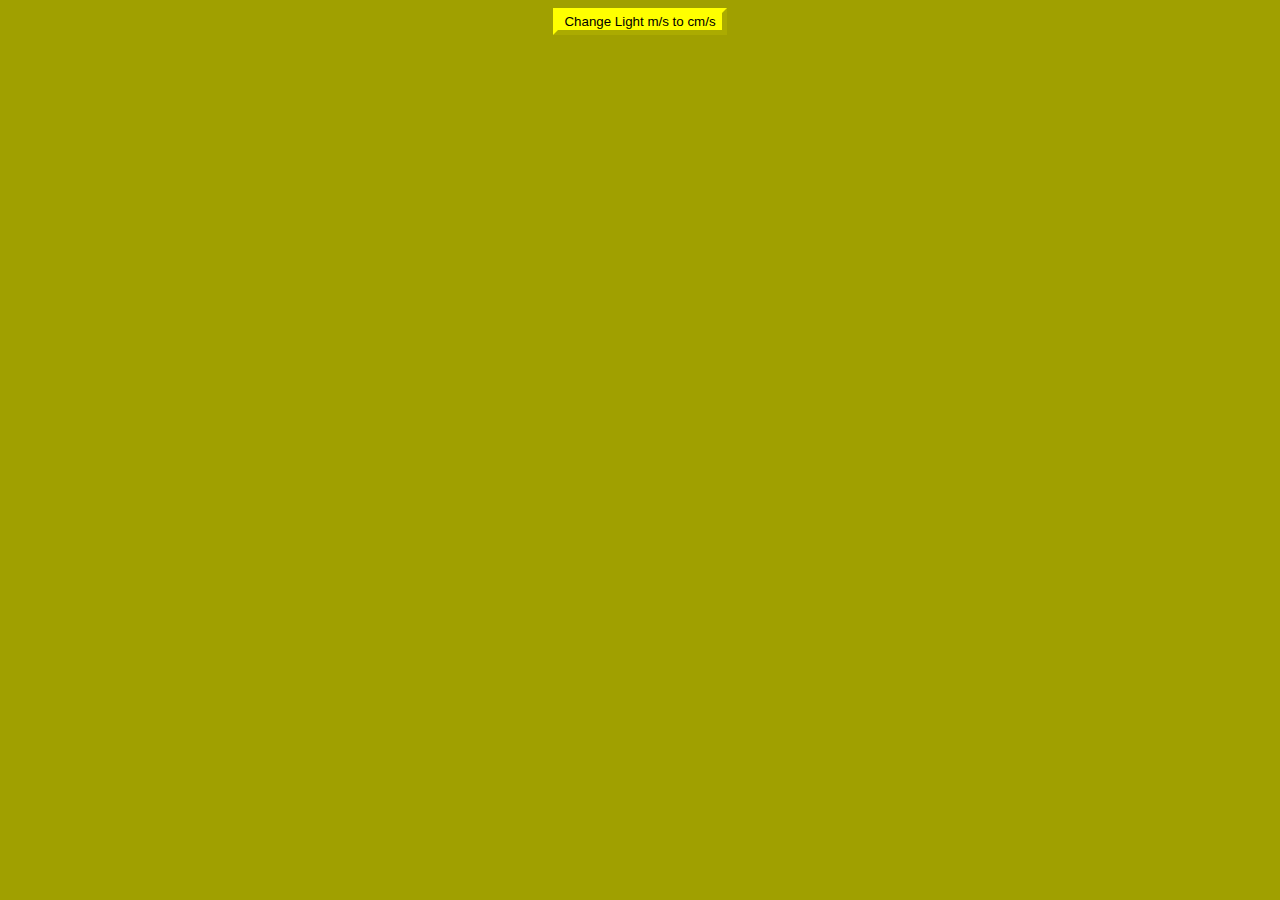
<file: light.html>
<!DOCTYPE html>
<html>
<head>
<link rel="stylesheet" href="/links/stylesheet1.css" type="text/css">
</head>
<body>
<script>
let lightm = 299792458
let hund = 100
var lightcm
function lightm2c(p1, p2) {
    return p1 * p2;
}
var lightcm = (lightm2c(lightm, hund)+' cm/s')
function lightcma() { 
alert(lightcm)
}
</script>
<button class="navibutton" onclick="lightcma()">Change Light m/s to cm/s</button>
</body>
</html>
</file>
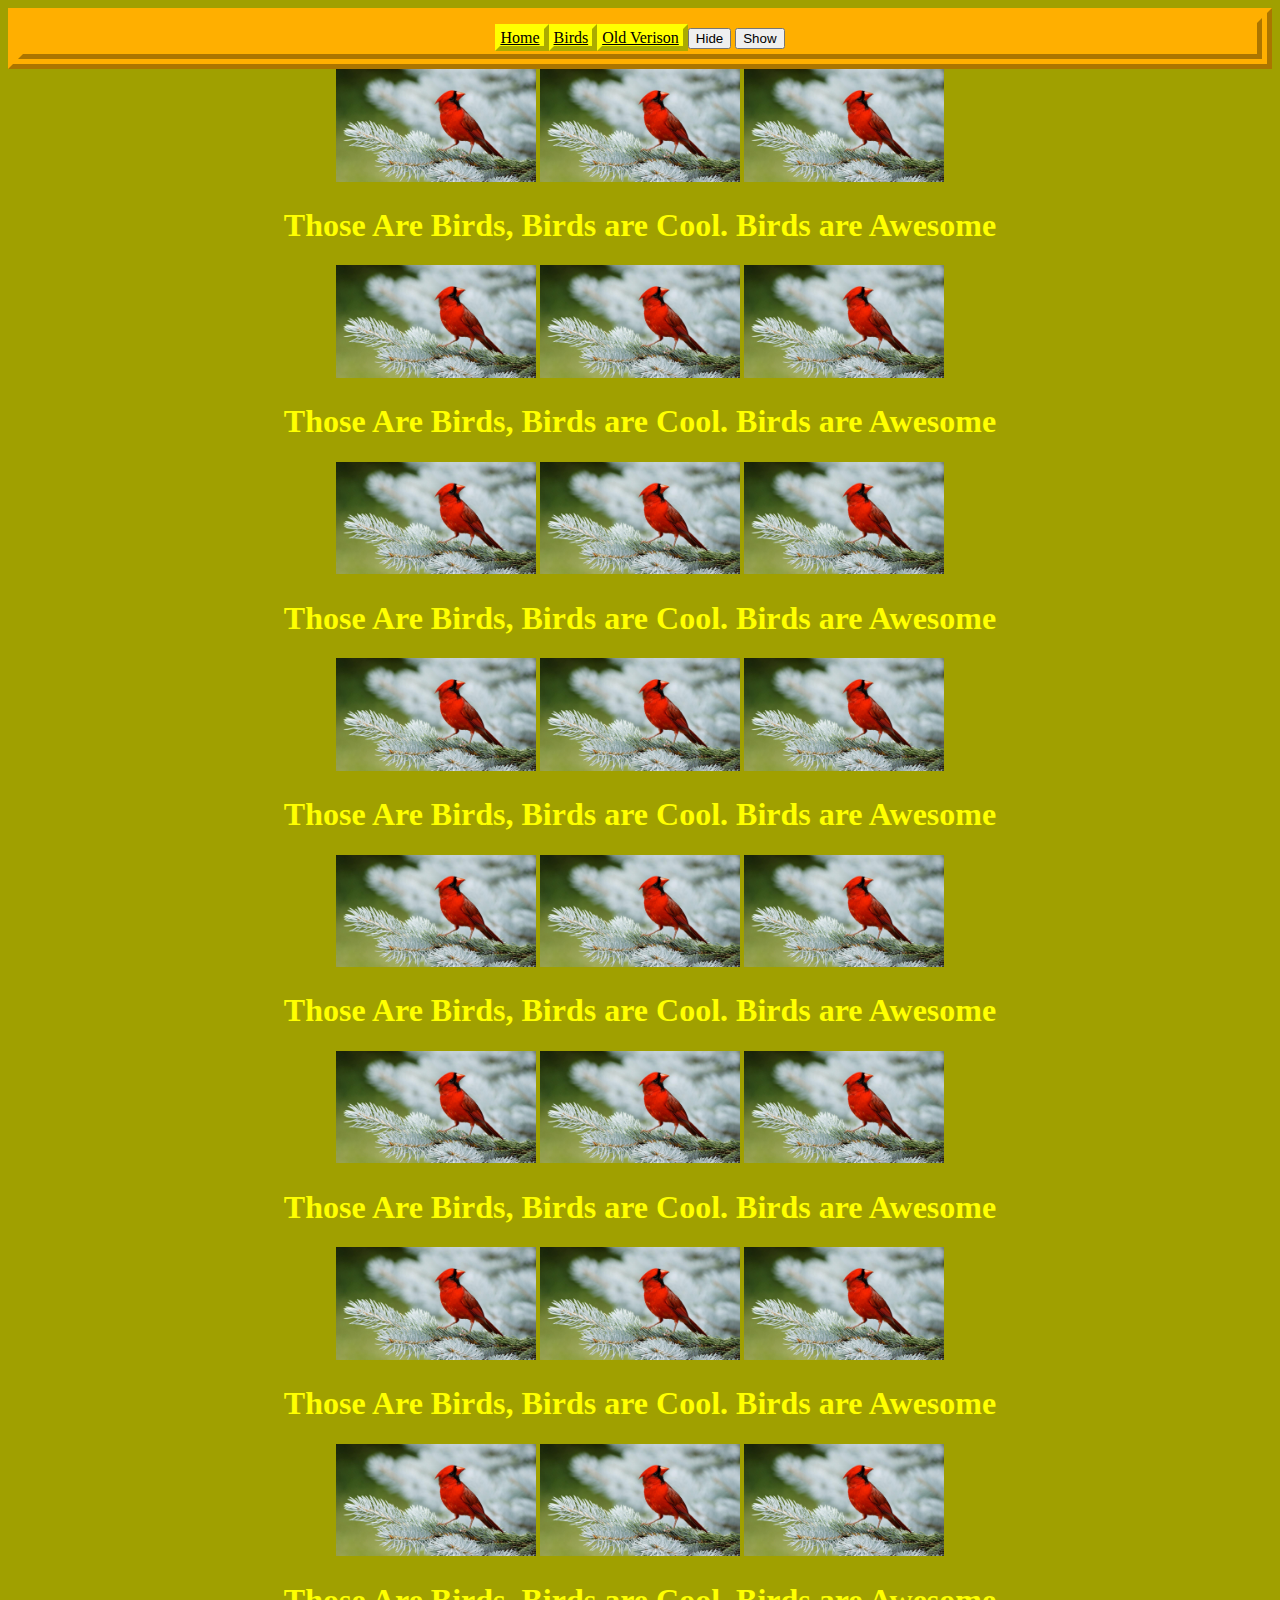
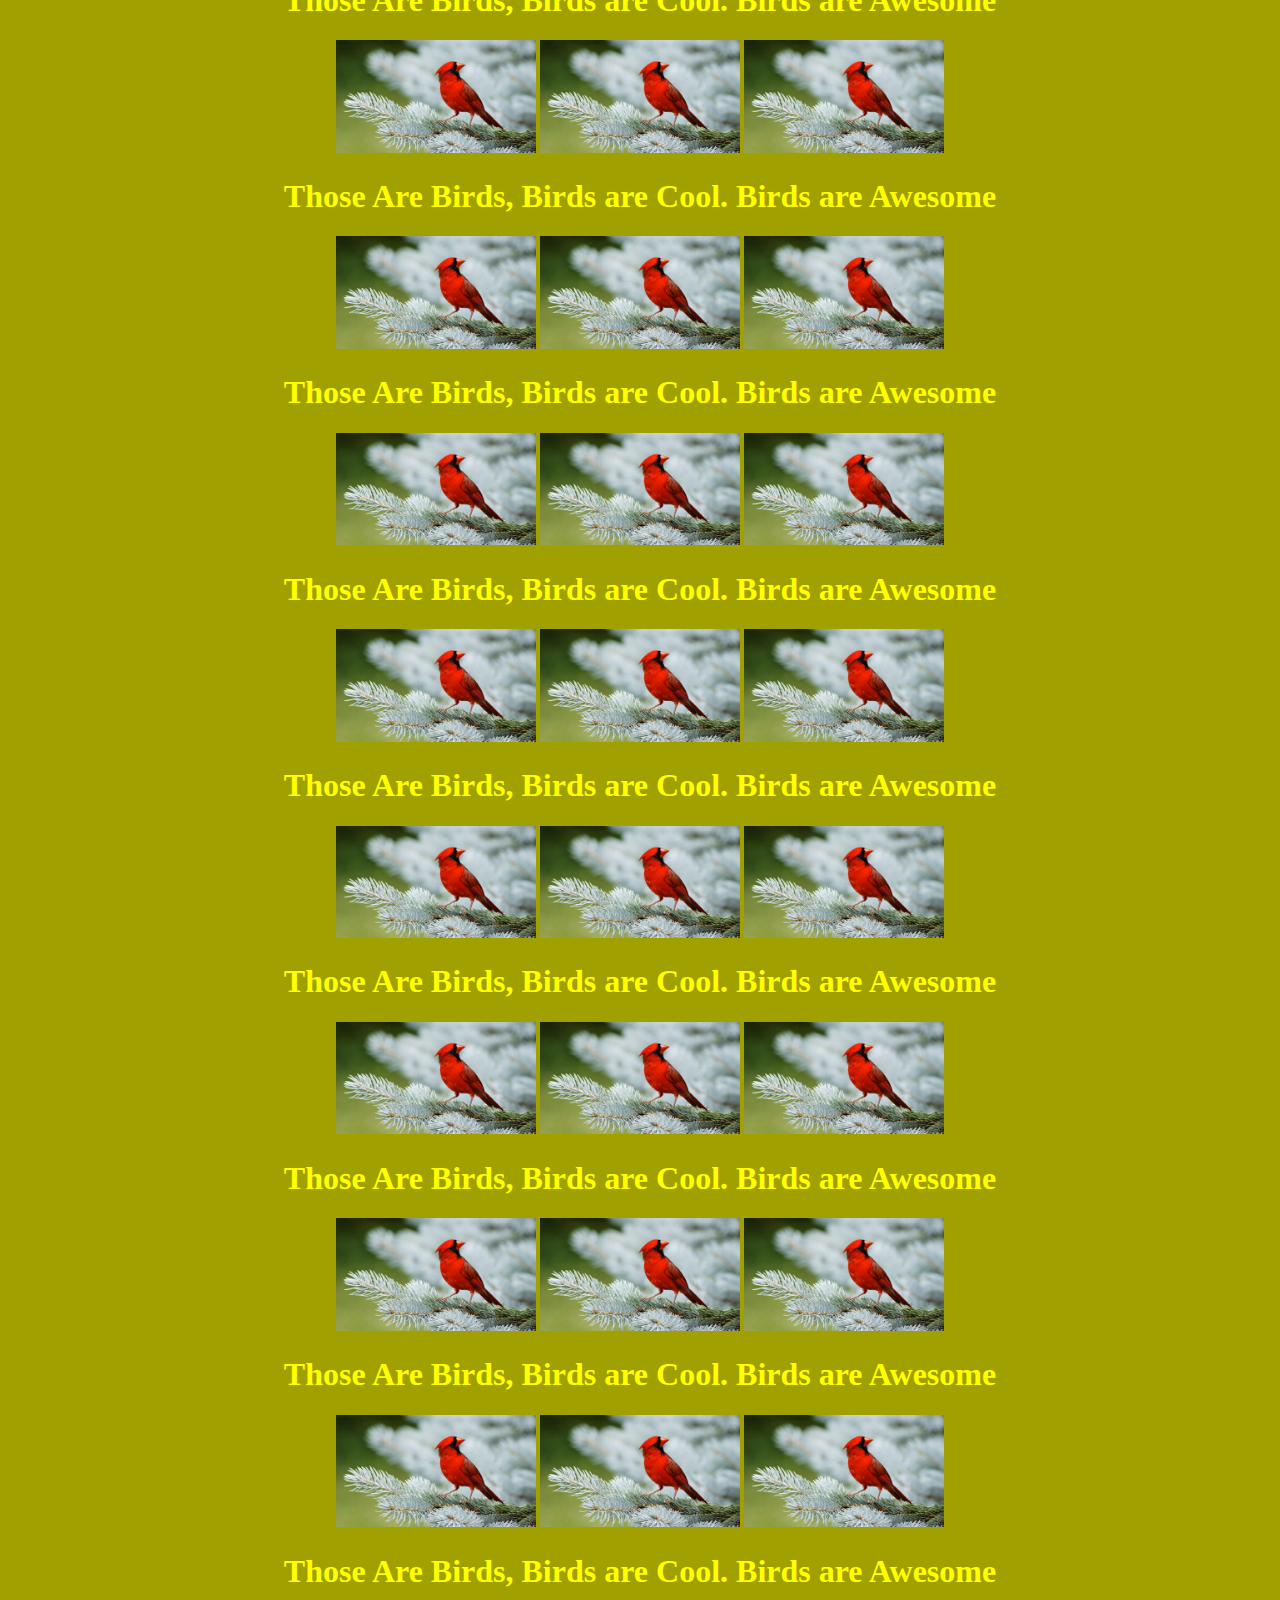
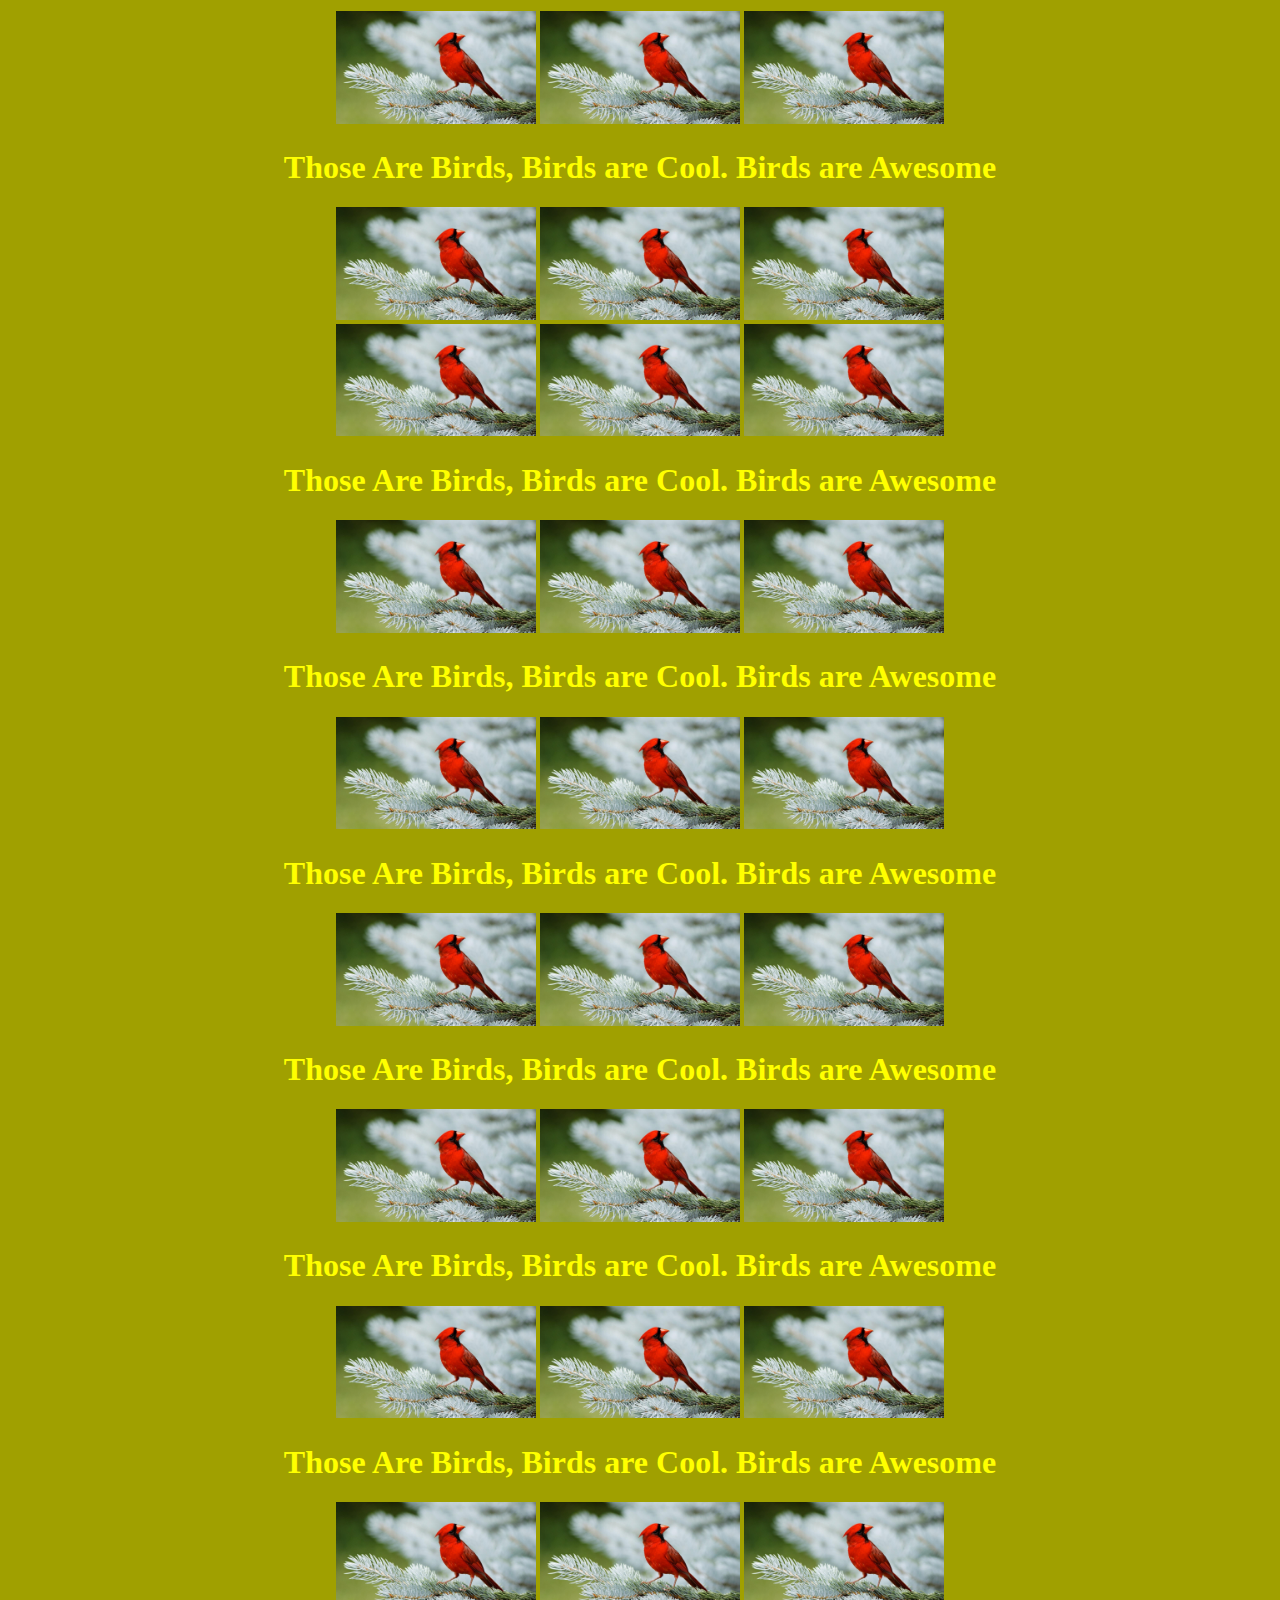
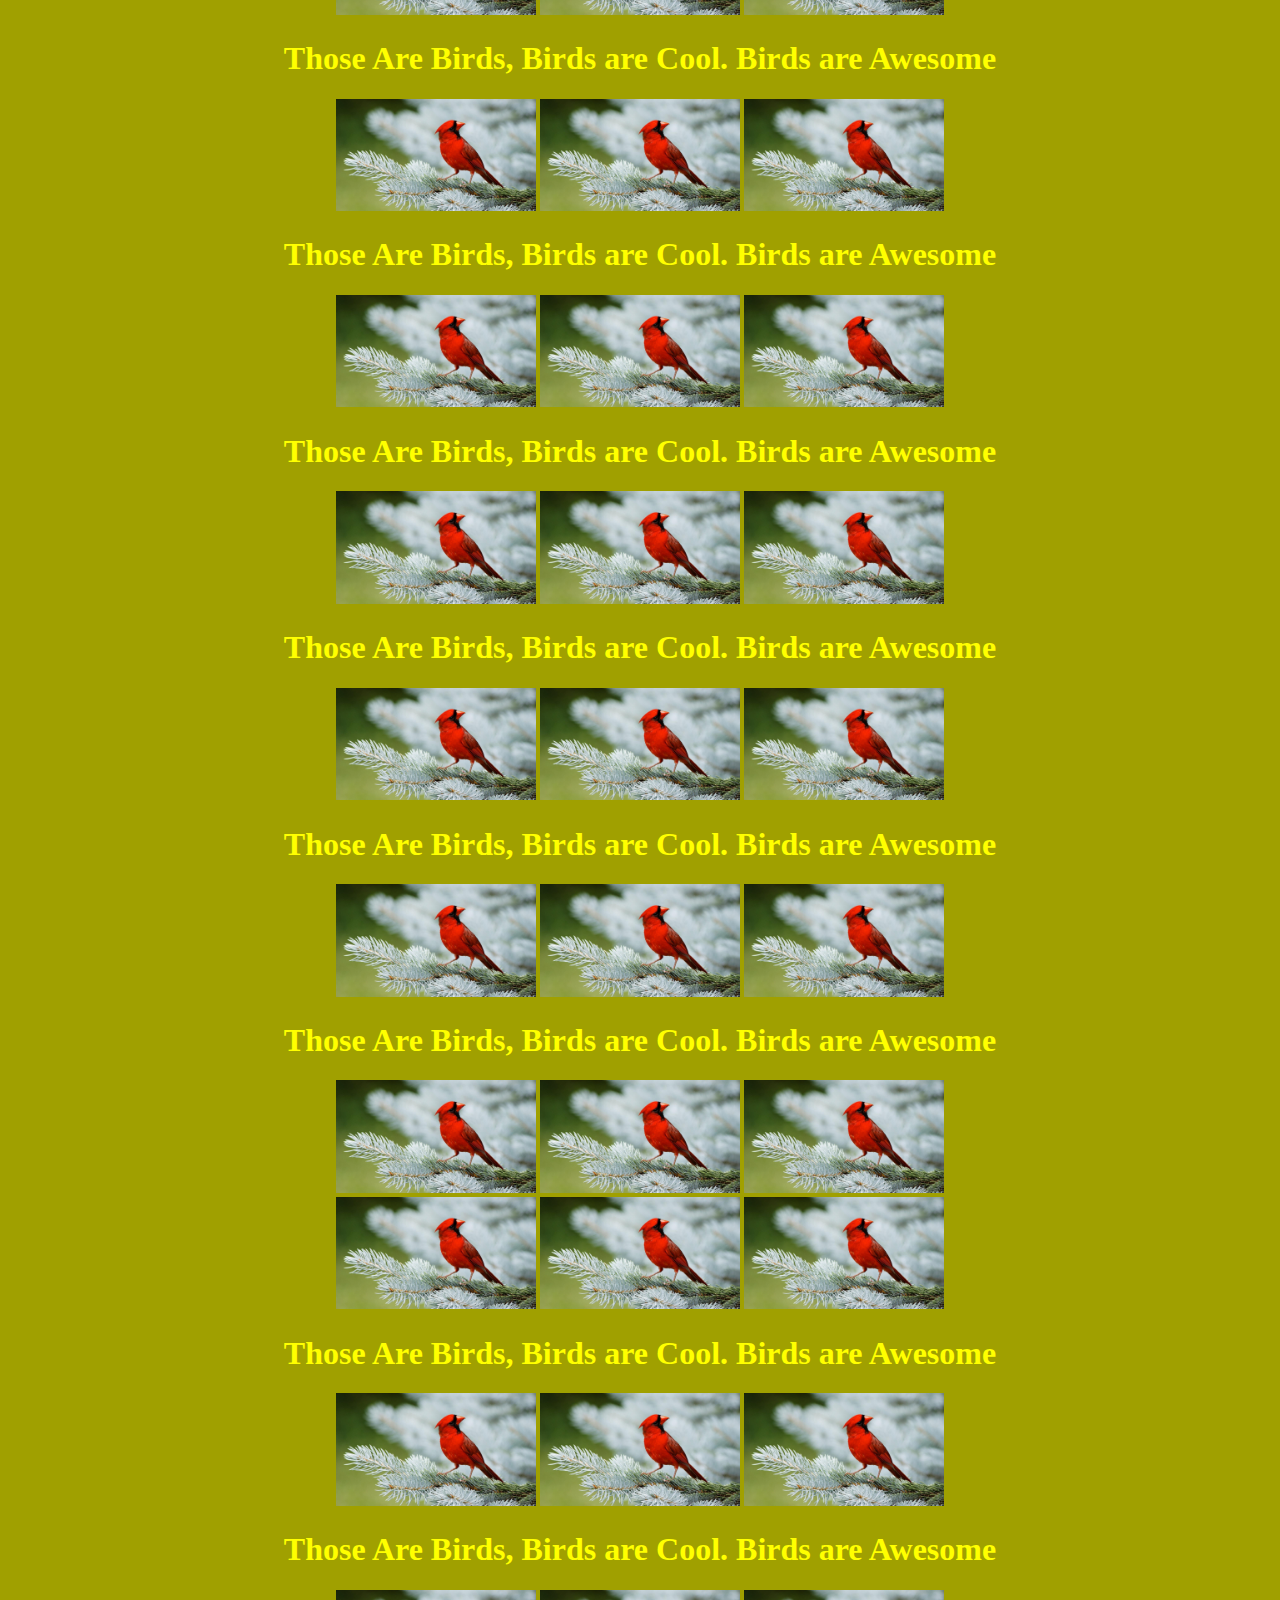
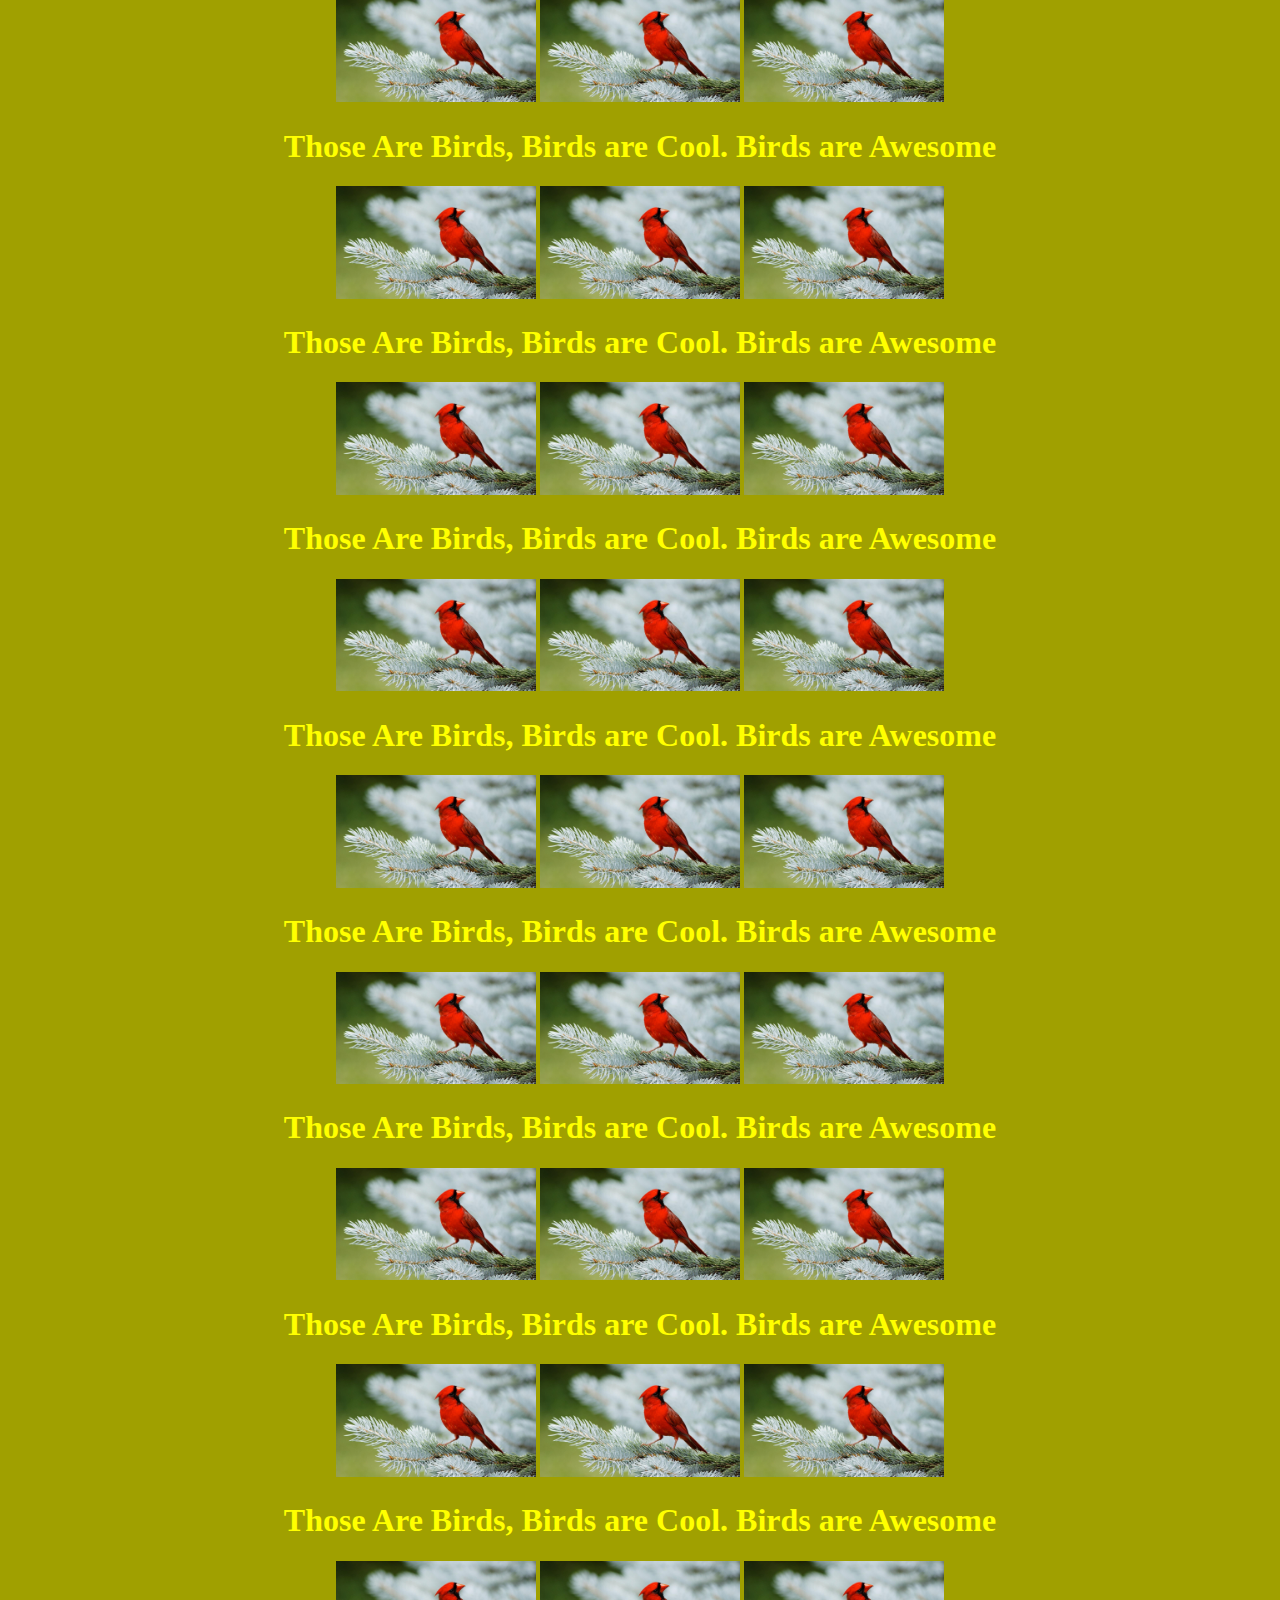
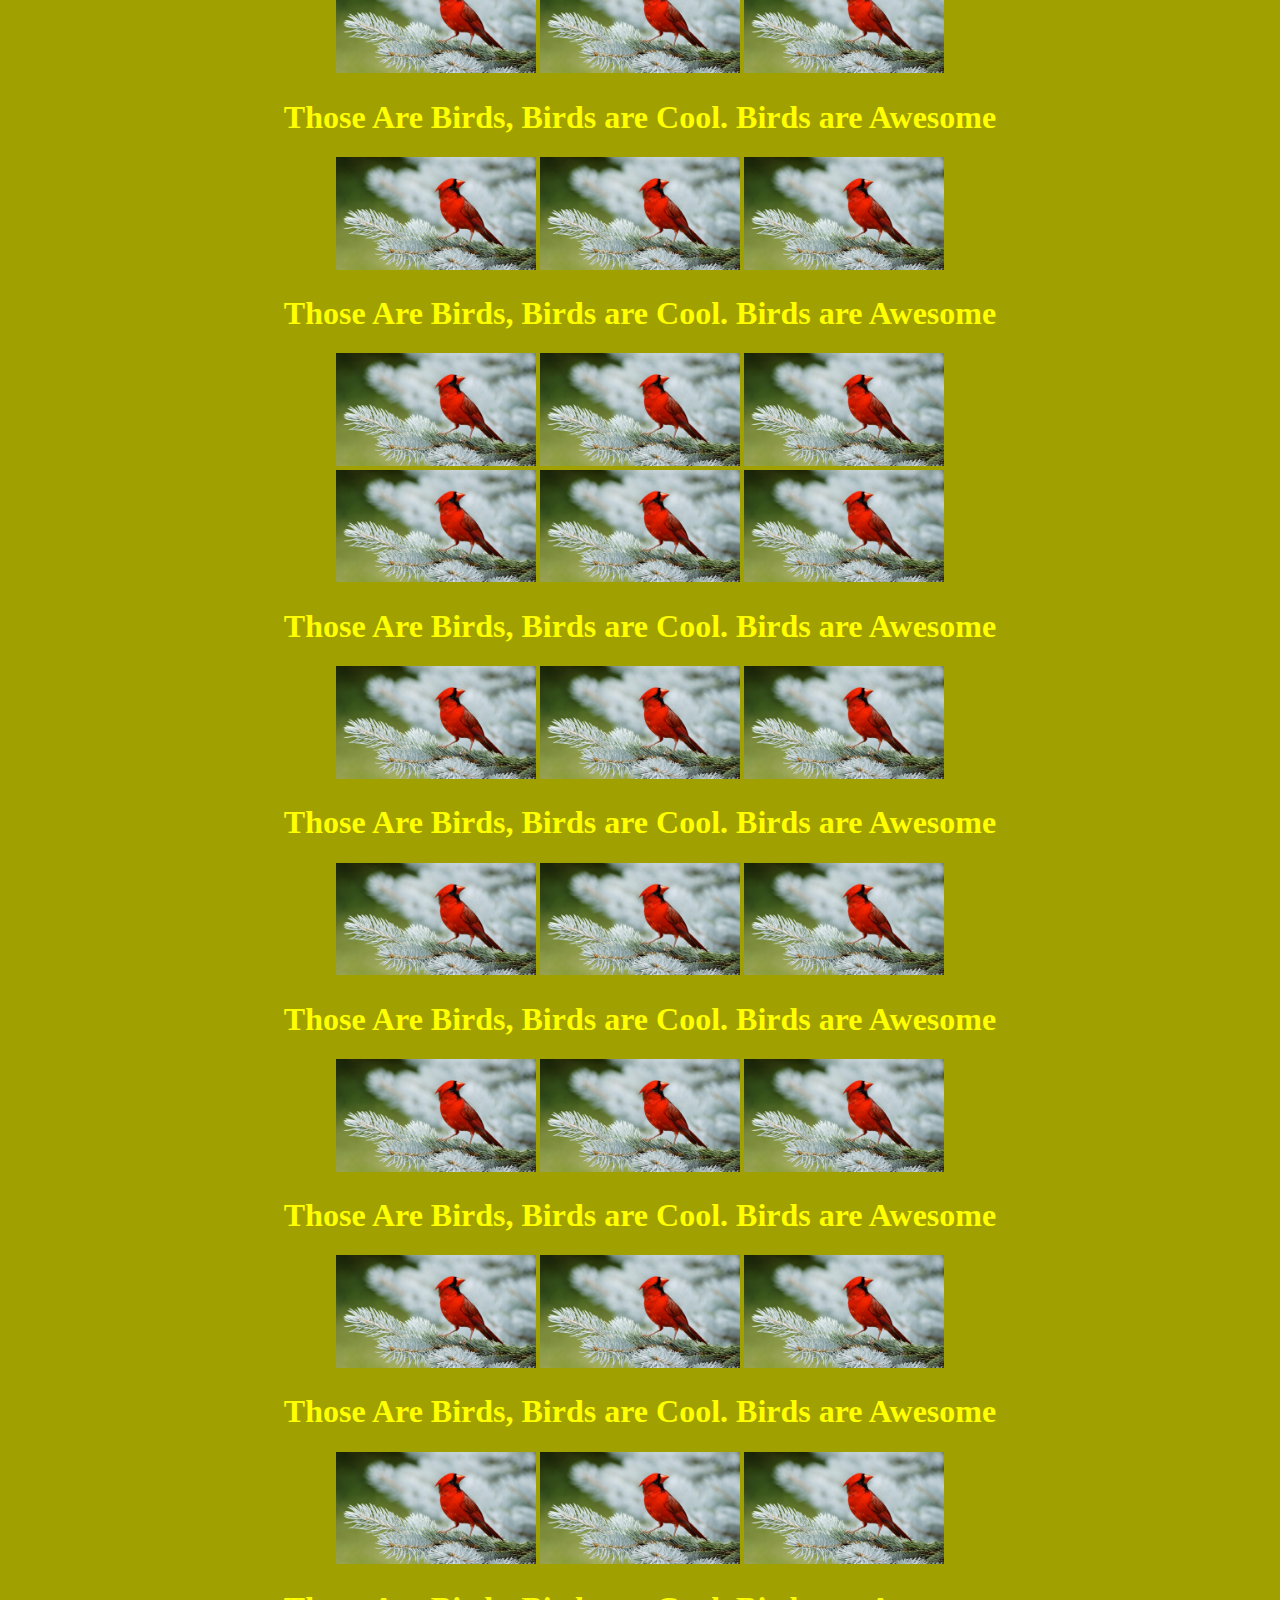
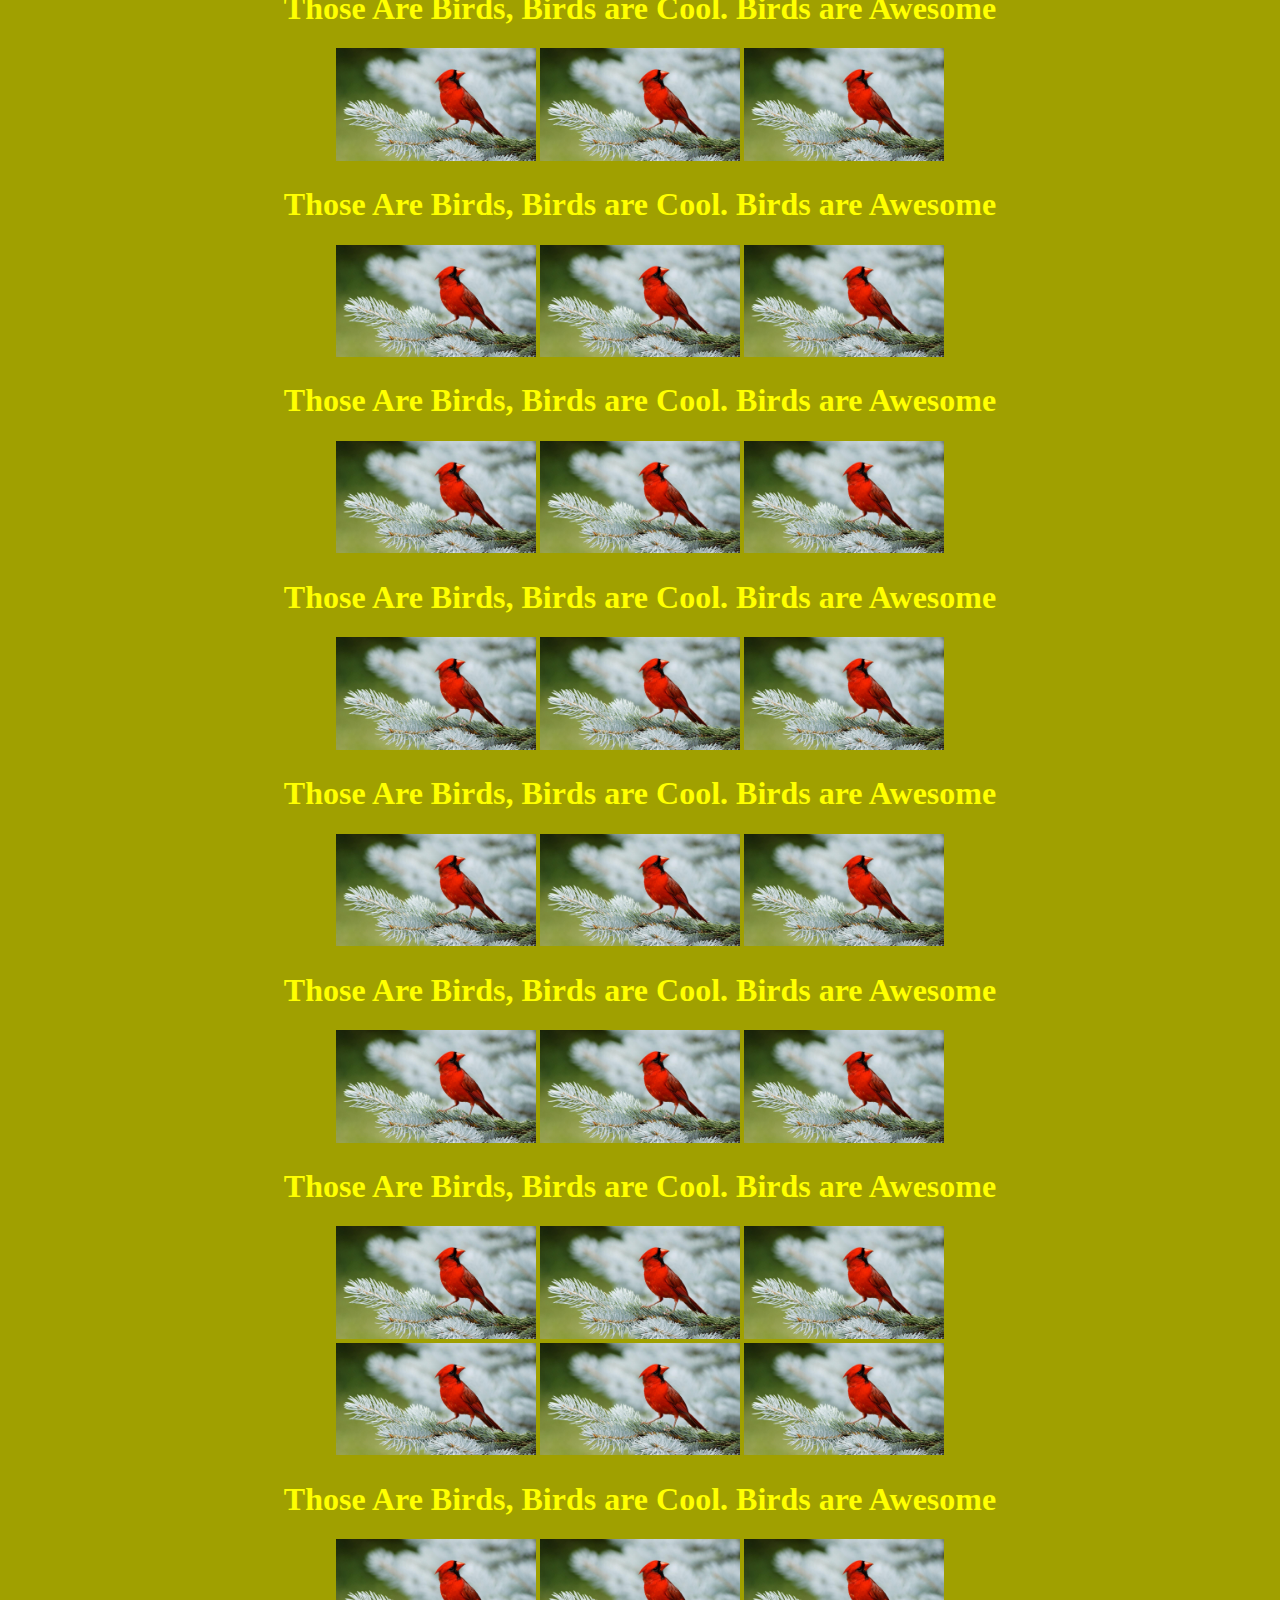
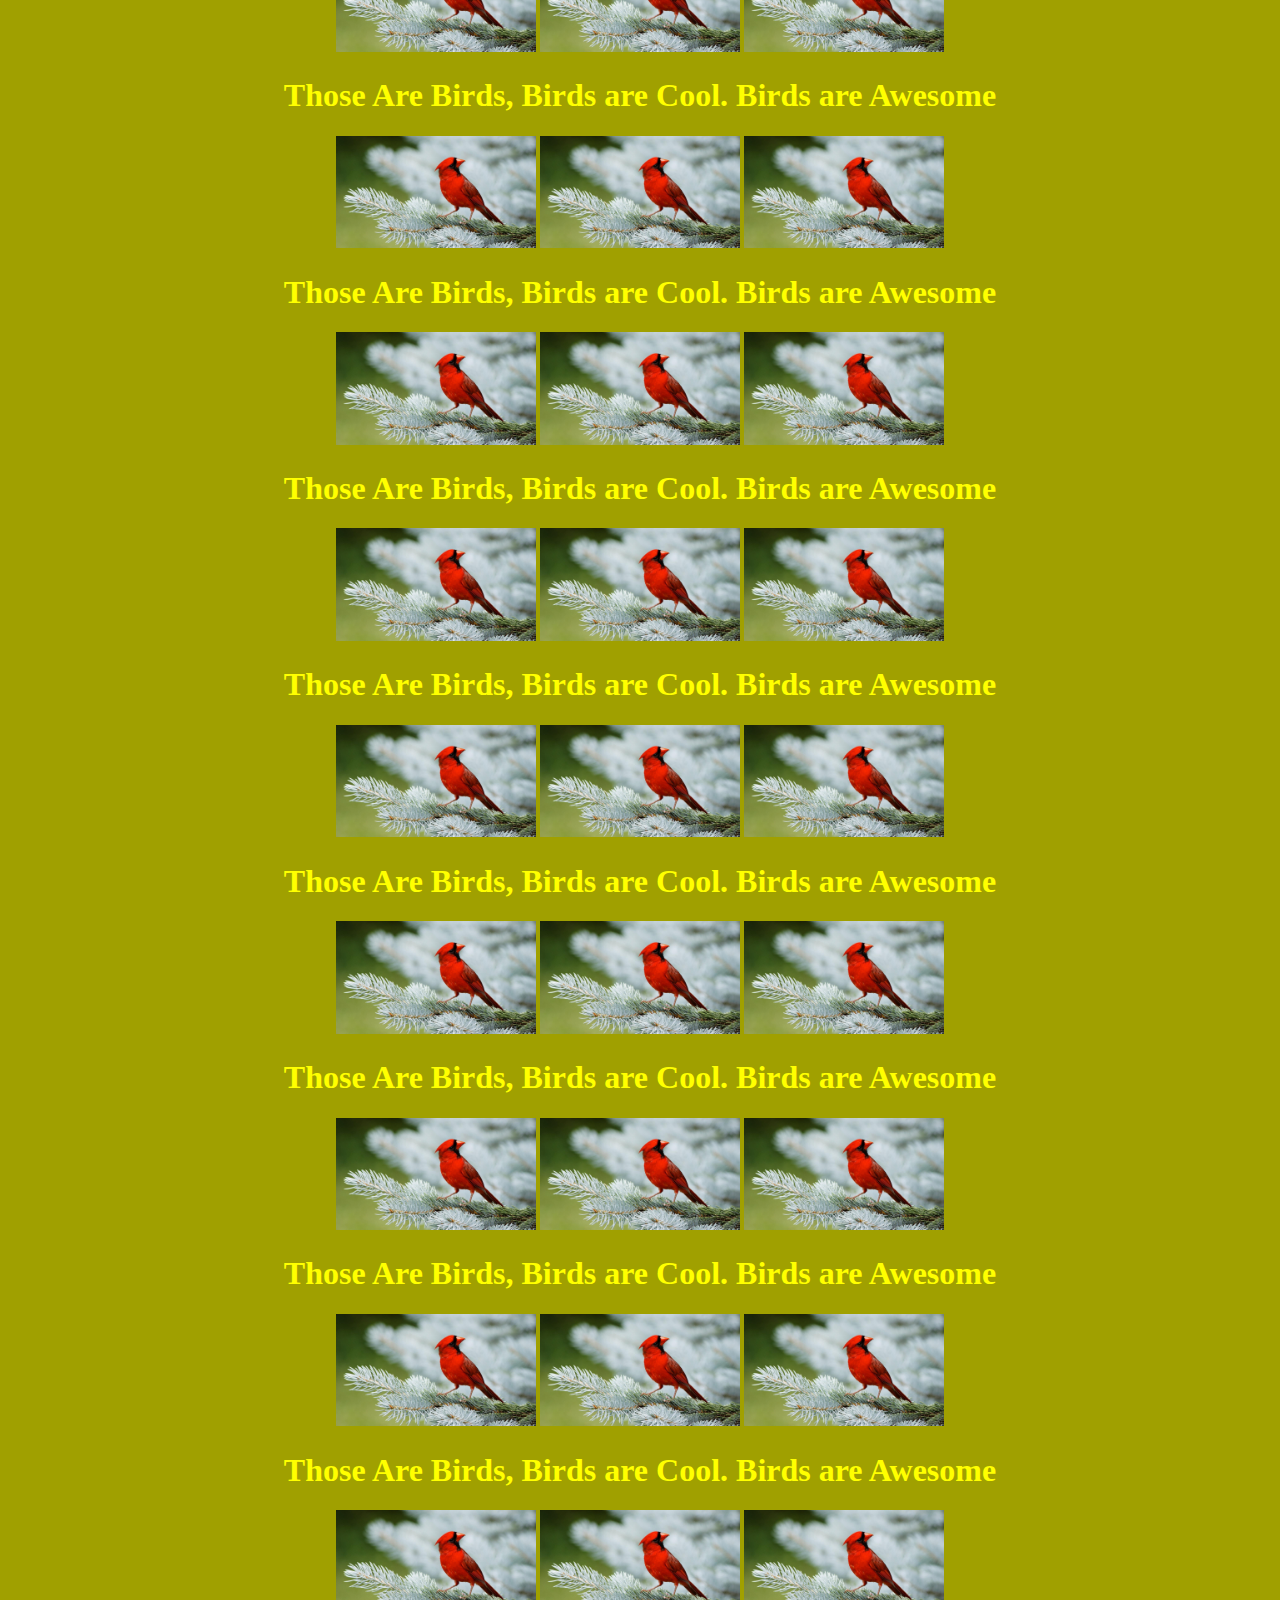
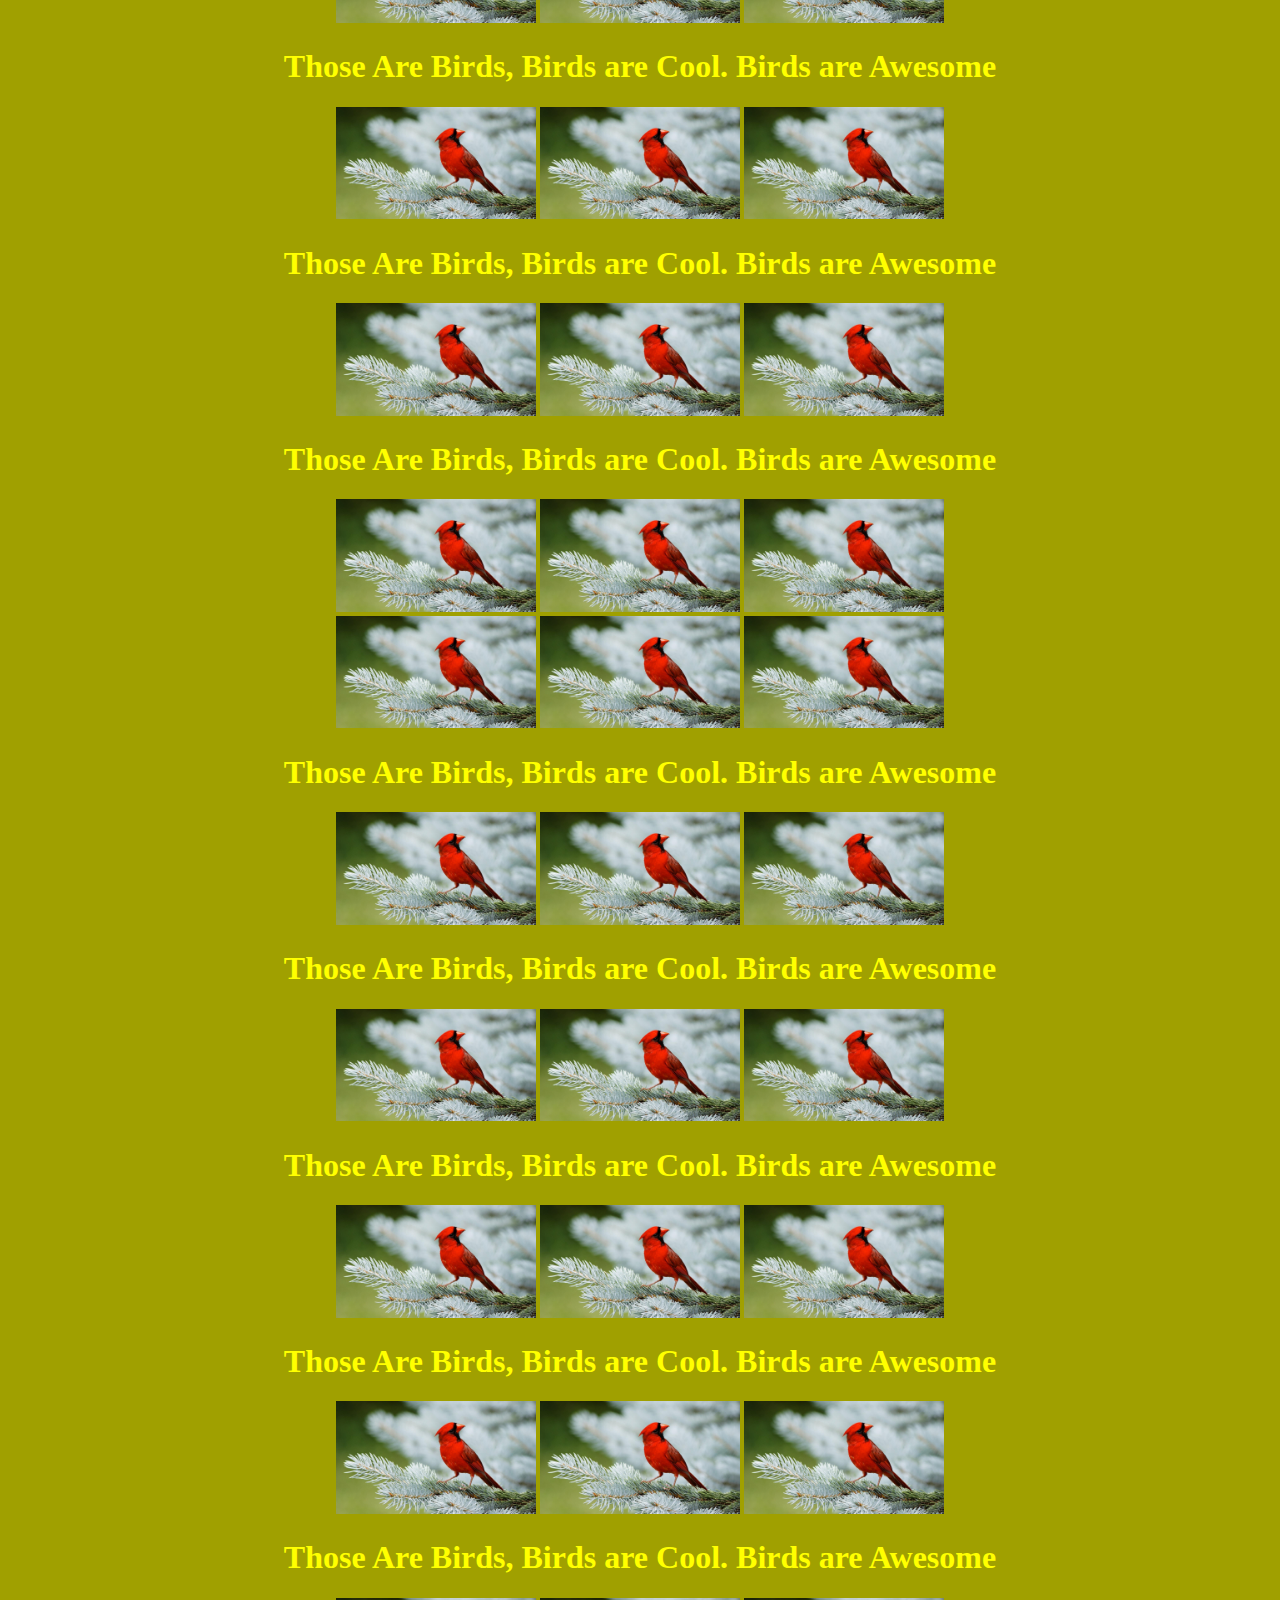
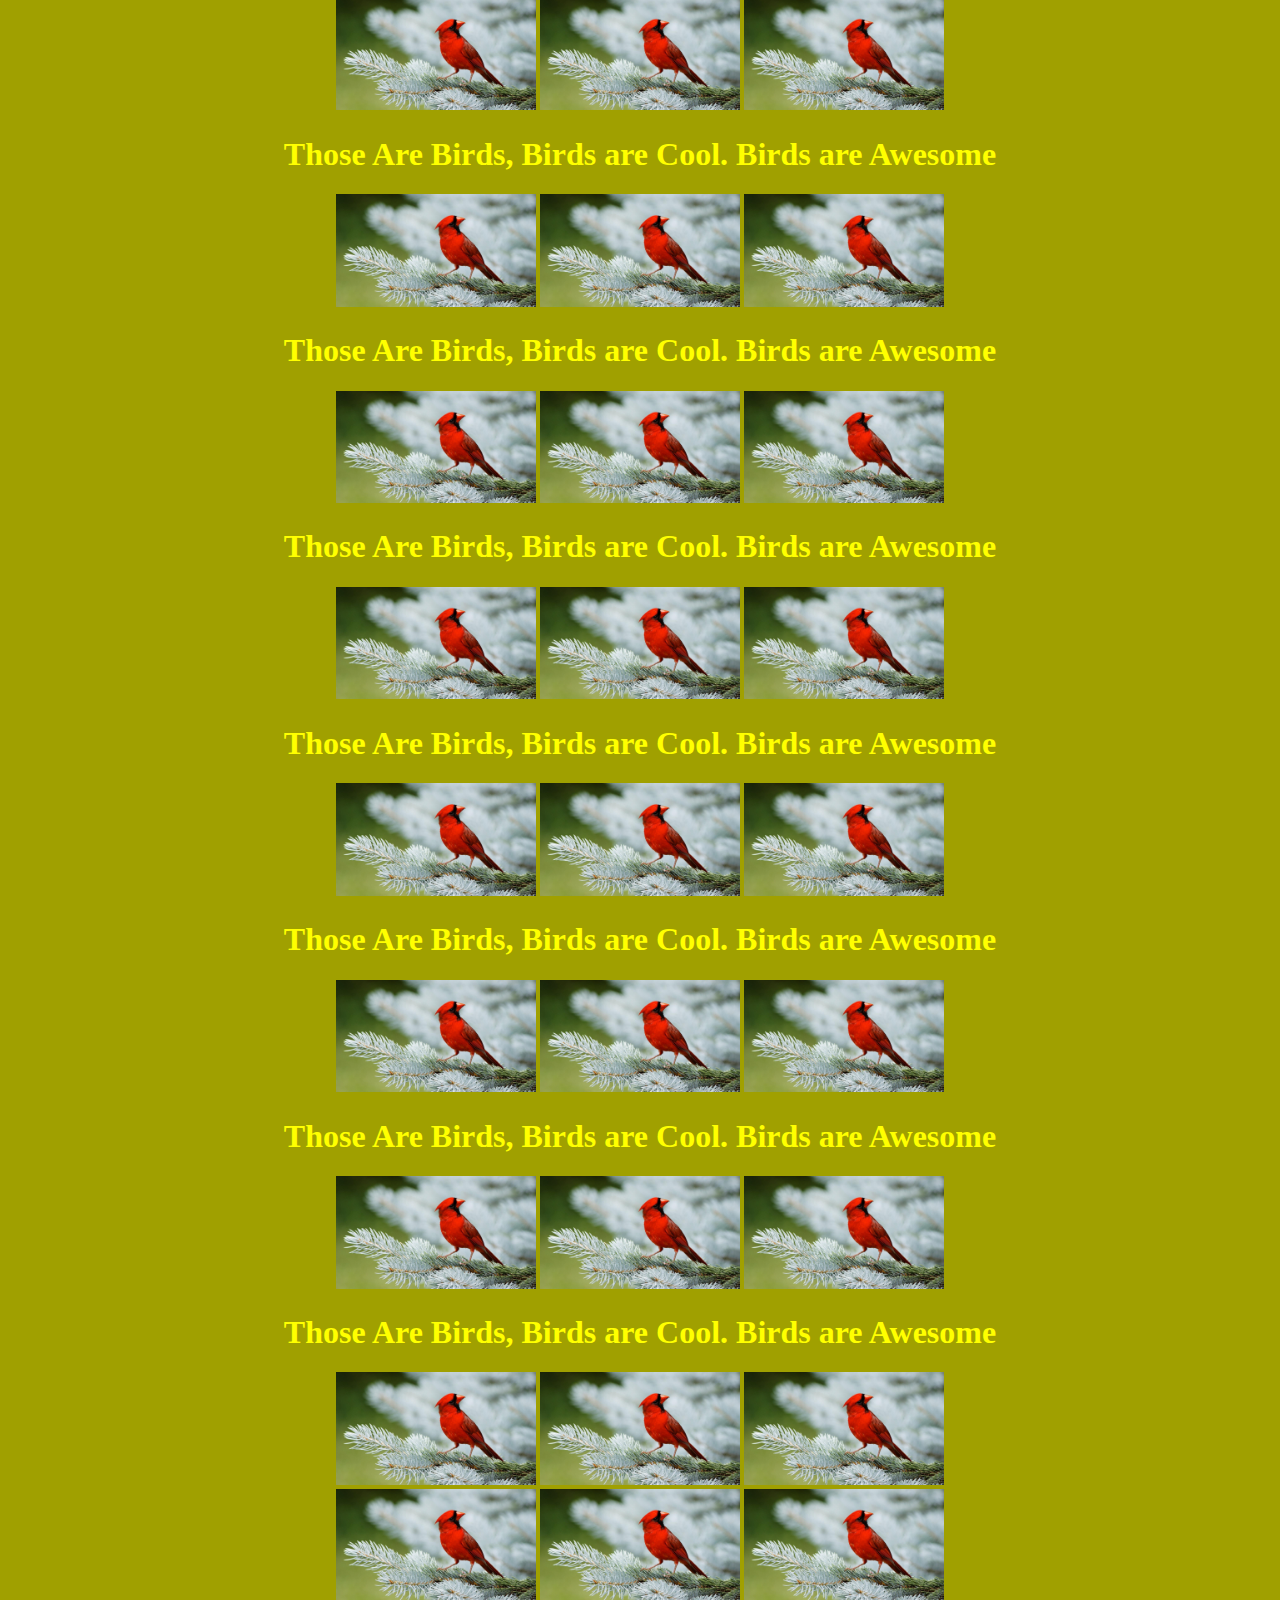
<file: old.html>
<!DOCTYPE html>
<html>
    <head>
        <script src="https://ajax.googleapis.com/ajax/libs/jquery/3.2.1/jquery.min.js"></script>
        <script>
    var selectable = $(".selectable");
    function focusSelected() {
        var targetElement = $(this);
        var siblings = targetElement.siblings();
        siblings.addClass("mute");
        siblings.removeClass("sel")
        targetElement.removeClass("mute");
        targetElement.addClass("sel");
    }
    selectable.on("click", focusSelected);
        </script>
        <style>
            .selectable {
     /* This makes the cursor a finger pointer. */
    cursor: pointer;
    background-color:gray;
    width: 200px;
    display: inline;
}
.sel {
    background-color:green;
    width: 580px;
}
        </style>
        <link rel="stylesheet" href="links/stylesheet1.css" type="text/css">
                <script>
                $(document).ready(function(){
                $("h1").click(function(){
                $(".selectable").slideUp();
                $("h1").slideUp();
                $(document).ready(function(){
                $("#hide").click(function(){
                $("h1").hide();
                });
                $("#show").click(function(){
                $("h1").show();
    });
});
});
});
     
            </script>
    </head>
    <body>
        <div>
            <ul class="navibar">
<ul class="navibar">
<li class="navibutton"> <a href="index.html">Home</a> </li>
<li class="navibutton"> <a href="birds.html">Birds</a> </li>
<li class="navibutton"> <a href="old.html">Old Verison</a> </li>
                <button id="hide">Hide</button>
                <button id="show">Show</button>
            </ul>
        </div>
        <div>
            <img src="Images/Cardinal.jpg" class="selectable">
            <img src="Images/Cardinal.jpg" class="selectable">
            <img src="Images/Cardinal.jpg" class="selectable">
        </div>
        <div>
            <h1>Those Are Birds, Birds are Cool. Birds are Awesome</h1>
        </div>
                <div>
            <img src="Images/Cardinal.jpg" class="selectable">
            <img src="Images/Cardinal.jpg" class="selectable">
            <img src="Images/Cardinal.jpg" class="selectable">
        </div>
        <div>
            <h1>Those Are Birds, Birds are Cool. Birds are Awesome</h1>
        </div>
                <div>
            <img src="Images/Cardinal.jpg" class="selectable">
            <img src="Images/Cardinal.jpg" class="selectable">
            <img src="Images/Cardinal.jpg" class="selectable">
        </div>
        <div>
            <h1>Those Are Birds, Birds are Cool. Birds are Awesome</h1>
        </div>
                <div>
            <img src="Images/Cardinal.jpg" class="selectable">
            <img src="Images/Cardinal.jpg" class="selectable">
            <img src="Images/Cardinal.jpg" class="selectable">
        </div>
        <div>
            <h1>Those Are Birds, Birds are Cool. Birds are Awesome</h1>
        </div>
                <div>
            <img src="Images/Cardinal.jpg" class="selectable">
            <img src="Images/Cardinal.jpg" class="selectable">
            <img src="Images/Cardinal.jpg" class="selectable">
        </div>
        <div>
            <h1>Those Are Birds, Birds are Cool. Birds are Awesome</h1>
        </div>
                <div>
            <img src="Images/Cardinal.jpg" class="selectable">
            <img src="Images/Cardinal.jpg" class="selectable">
            <img src="Images/Cardinal.jpg" class="selectable">
        </div>
        <div>
            <h1>Those Are Birds, Birds are Cool. Birds are Awesome</h1>
        </div>
                <div>
            <img src="Images/Cardinal.jpg" class="selectable">
            <img src="Images/Cardinal.jpg" class="selectable">
            <img src="Images/Cardinal.jpg" class="selectable">
        </div>
        <div>
            <h1>Those Are Birds, Birds are Cool. Birds are Awesome</h1>
        </div>
                <div>
            <img src="Images/Cardinal.jpg" class="selectable">
            <img src="Images/Cardinal.jpg" class="selectable">
            <img src="Images/Cardinal.jpg" class="selectable">
        </div>
        <div>
            <h1>Those Are Birds, Birds are Cool. Birds are Awesome</h1>
        </div>
                <div>
            <img src="Images/Cardinal.jpg" class="selectable">
            <img src="Images/Cardinal.jpg" class="selectable">
            <img src="Images/Cardinal.jpg" class="selectable">
        </div>
        <div>
            <h1>Those Are Birds, Birds are Cool. Birds are Awesome</h1>
        </div>
                <div>
            <img src="Images/Cardinal.jpg" class="selectable">
            <img src="Images/Cardinal.jpg" class="selectable">
            <img src="Images/Cardinal.jpg" class="selectable">
        </div>
        <div>
            <h1>Those Are Birds, Birds are Cool. Birds are Awesome</h1>
        </div>
                <div>
            <img src="Images/Cardinal.jpg" class="selectable">
            <img src="Images/Cardinal.jpg" class="selectable">
            <img src="Images/Cardinal.jpg" class="selectable">
        </div>
        <div>
            <h1>Those Are Birds, Birds are Cool. Birds are Awesome</h1>
        </div>
                <div>
            <img src="Images/Cardinal.jpg" class="selectable">
            <img src="Images/Cardinal.jpg" class="selectable">
            <img src="Images/Cardinal.jpg" class="selectable">
        </div>
        <div>
            <h1>Those Are Birds, Birds are Cool. Birds are Awesome</h1>
        </div>
                <div>
            <img src="Images/Cardinal.jpg" class="selectable">
            <img src="Images/Cardinal.jpg" class="selectable">
            <img src="Images/Cardinal.jpg" class="selectable">
        </div>
        <div>
            <h1>Those Are Birds, Birds are Cool. Birds are Awesome</h1>
        </div>
                <div>
            <img src="Images/Cardinal.jpg" class="selectable">
            <img src="Images/Cardinal.jpg" class="selectable">
            <img src="Images/Cardinal.jpg" class="selectable">
        </div>
        <div>
            <h1>Those Are Birds, Birds are Cool. Birds are Awesome</h1>
        </div>
                <div>
            <img src="Images/Cardinal.jpg" class="selectable">
            <img src="Images/Cardinal.jpg" class="selectable">
            <img src="Images/Cardinal.jpg" class="selectable">
        </div>
        <div>
            <h1>Those Are Birds, Birds are Cool. Birds are Awesome</h1>
        </div>
                <div>
            <img src="Images/Cardinal.jpg" class="selectable">
            <img src="Images/Cardinal.jpg" class="selectable">
            <img src="Images/Cardinal.jpg" class="selectable">
        </div>
        <div>
            <h1>Those Are Birds, Birds are Cool. Birds are Awesome</h1>
        </div>
                <div>
            <img src="Images/Cardinal.jpg" class="selectable">
            <img src="Images/Cardinal.jpg" class="selectable">
            <img src="Images/Cardinal.jpg" class="selectable">
        </div>
        <div>
            <h1>Those Are Birds, Birds are Cool. Birds are Awesome</h1>
        </div>
                <div>
            <img src="Images/Cardinal.jpg" class="selectable">
            <img src="Images/Cardinal.jpg" class="selectable">
            <img src="Images/Cardinal.jpg" class="selectable">
        </div>
        <div>
            <img src="Images/Cardinal.jpg" class="selectable">
            <img src="Images/Cardinal.jpg" class="selectable">
            <img src="Images/Cardinal.jpg" class="selectable">
        </div>
        <div>
            <h1>Those Are Birds, Birds are Cool. Birds are Awesome</h1>
        </div>
                <div>
            <img src="Images/Cardinal.jpg" class="selectable">
            <img src="Images/Cardinal.jpg" class="selectable">
            <img src="Images/Cardinal.jpg" class="selectable">
        </div>
        <div>
            <h1>Those Are Birds, Birds are Cool. Birds are Awesome</h1>
        </div>
                <div>
            <img src="Images/Cardinal.jpg" class="selectable">
            <img src="Images/Cardinal.jpg" class="selectable">
            <img src="Images/Cardinal.jpg" class="selectable">
        </div>
        <div>
            <h1>Those Are Birds, Birds are Cool. Birds are Awesome</h1>
        </div>
                <div>
            <img src="Images/Cardinal.jpg" class="selectable">
            <img src="Images/Cardinal.jpg" class="selectable">
            <img src="Images/Cardinal.jpg" class="selectable">
        </div>
        <div>
            <h1>Those Are Birds, Birds are Cool. Birds are Awesome</h1>
        </div>
                <div>
            <img src="Images/Cardinal.jpg" class="selectable">
            <img src="Images/Cardinal.jpg" class="selectable">
            <img src="Images/Cardinal.jpg" class="selectable">
        </div>
        <div>
            <h1>Those Are Birds, Birds are Cool. Birds are Awesome</h1>
        </div>
                <div>
            <img src="Images/Cardinal.jpg" class="selectable">
            <img src="Images/Cardinal.jpg" class="selectable">
            <img src="Images/Cardinal.jpg" class="selectable">
        </div>
        <div>
            <h1>Those Are Birds, Birds are Cool. Birds are Awesome</h1>
        </div>
                <div>
            <img src="Images/Cardinal.jpg" class="selectable">
            <img src="Images/Cardinal.jpg" class="selectable">
            <img src="Images/Cardinal.jpg" class="selectable">
        </div>
        <div>
            <h1>Those Are Birds, Birds are Cool. Birds are Awesome</h1>
        </div>
                <div>
            <img src="Images/Cardinal.jpg" class="selectable">
            <img src="Images/Cardinal.jpg" class="selectable">
            <img src="Images/Cardinal.jpg" class="selectable">
        </div>
        <div>
            <h1>Those Are Birds, Birds are Cool. Birds are Awesome</h1>
        </div>
                <div>
            <img src="Images/Cardinal.jpg" class="selectable">
            <img src="Images/Cardinal.jpg" class="selectable">
            <img src="Images/Cardinal.jpg" class="selectable">
        </div>
        <div>
            <h1>Those Are Birds, Birds are Cool. Birds are Awesome</h1>
        </div>
                <div>
            <img src="Images/Cardinal.jpg" class="selectable">
            <img src="Images/Cardinal.jpg" class="selectable">
            <img src="Images/Cardinal.jpg" class="selectable">
        </div>
        <div>
            <h1>Those Are Birds, Birds are Cool. Birds are Awesome</h1>
        </div>
                <div>
            <img src="Images/Cardinal.jpg" class="selectable">
            <img src="Images/Cardinal.jpg" class="selectable">
            <img src="Images/Cardinal.jpg" class="selectable">
        </div>
        <div>
            <h1>Those Are Birds, Birds are Cool. Birds are Awesome</h1>
        </div>
                <div>
            <img src="Images/Cardinal.jpg" class="selectable">
            <img src="Images/Cardinal.jpg" class="selectable">
            <img src="Images/Cardinal.jpg" class="selectable">
        </div>
        <div>
            <h1>Those Are Birds, Birds are Cool. Birds are Awesome</h1>
        </div>
                <div>
            <img src="Images/Cardinal.jpg" class="selectable">
            <img src="Images/Cardinal.jpg" class="selectable">
            <img src="Images/Cardinal.jpg" class="selectable">
        </div>
        <div>
            <img src="Images/Cardinal.jpg" class="selectable">
            <img src="Images/Cardinal.jpg" class="selectable">
            <img src="Images/Cardinal.jpg" class="selectable">
        </div>
        <div>
            <h1>Those Are Birds, Birds are Cool. Birds are Awesome</h1>
        </div>
                <div>
            <img src="Images/Cardinal.jpg" class="selectable">
            <img src="Images/Cardinal.jpg" class="selectable">
            <img src="Images/Cardinal.jpg" class="selectable">
        </div>
        <div>
            <h1>Those Are Birds, Birds are Cool. Birds are Awesome</h1>
        </div>
                <div>
            <img src="Images/Cardinal.jpg" class="selectable">
            <img src="Images/Cardinal.jpg" class="selectable">
            <img src="Images/Cardinal.jpg" class="selectable">
        </div>
        <div>
            <h1>Those Are Birds, Birds are Cool. Birds are Awesome</h1>
        </div>
                <div>
            <img src="Images/Cardinal.jpg" class="selectable">
            <img src="Images/Cardinal.jpg" class="selectable">
            <img src="Images/Cardinal.jpg" class="selectable">
        </div>
        <div>
            <h1>Those Are Birds, Birds are Cool. Birds are Awesome</h1>
        </div>
                <div>
            <img src="Images/Cardinal.jpg" class="selectable">
            <img src="Images/Cardinal.jpg" class="selectable">
            <img src="Images/Cardinal.jpg" class="selectable">
        </div>
        <div>
            <h1>Those Are Birds, Birds are Cool. Birds are Awesome</h1>
        </div>
                <div>
            <img src="Images/Cardinal.jpg" class="selectable">
            <img src="Images/Cardinal.jpg" class="selectable">
            <img src="Images/Cardinal.jpg" class="selectable">
        </div>
        <div>
            <h1>Those Are Birds, Birds are Cool. Birds are Awesome</h1>
        </div>
                <div>
            <img src="Images/Cardinal.jpg" class="selectable">
            <img src="Images/Cardinal.jpg" class="selectable">
            <img src="Images/Cardinal.jpg" class="selectable">
        </div>
        <div>
            <h1>Those Are Birds, Birds are Cool. Birds are Awesome</h1>
        </div>
                <div>
            <img src="Images/Cardinal.jpg" class="selectable">
            <img src="Images/Cardinal.jpg" class="selectable">
            <img src="Images/Cardinal.jpg" class="selectable">
        </div>
        <div>
            <h1>Those Are Birds, Birds are Cool. Birds are Awesome</h1>
        </div>
                <div>
            <img src="Images/Cardinal.jpg" class="selectable">
            <img src="Images/Cardinal.jpg" class="selectable">
            <img src="Images/Cardinal.jpg" class="selectable">
        </div>
        <div>
            <h1>Those Are Birds, Birds are Cool. Birds are Awesome</h1>
        </div>
                <div>
            <img src="Images/Cardinal.jpg" class="selectable">
            <img src="Images/Cardinal.jpg" class="selectable">
            <img src="Images/Cardinal.jpg" class="selectable">
        </div>
        <div>
            <h1>Those Are Birds, Birds are Cool. Birds are Awesome</h1>
        </div>
                <div>
            <img src="Images/Cardinal.jpg" class="selectable">
            <img src="Images/Cardinal.jpg" class="selectable">
            <img src="Images/Cardinal.jpg" class="selectable">
        </div>
        <div>
            <h1>Those Are Birds, Birds are Cool. Birds are Awesome</h1>
        </div>
                <div>
            <img src="Images/Cardinal.jpg" class="selectable">
            <img src="Images/Cardinal.jpg" class="selectable">
            <img src="Images/Cardinal.jpg" class="selectable">
        </div>
        <div>
            <h1>Those Are Birds, Birds are Cool. Birds are Awesome</h1>
        </div>
                <div>
            <img src="Images/Cardinal.jpg" class="selectable">
            <img src="Images/Cardinal.jpg" class="selectable">
            <img src="Images/Cardinal.jpg" class="selectable">
        </div>
        <div>
            <img src="Images/Cardinal.jpg" class="selectable">
            <img src="Images/Cardinal.jpg" class="selectable">
            <img src="Images/Cardinal.jpg" class="selectable">
        </div>
        <div>
            <h1>Those Are Birds, Birds are Cool. Birds are Awesome</h1>
        </div>
                <div>
            <img src="Images/Cardinal.jpg" class="selectable">
            <img src="Images/Cardinal.jpg" class="selectable">
            <img src="Images/Cardinal.jpg" class="selectable">
        </div>
        <div>
            <h1>Those Are Birds, Birds are Cool. Birds are Awesome</h1>
        </div>
                <div>
            <img src="Images/Cardinal.jpg" class="selectable">
            <img src="Images/Cardinal.jpg" class="selectable">
            <img src="Images/Cardinal.jpg" class="selectable">
        </div>
        <div>
            <h1>Those Are Birds, Birds are Cool. Birds are Awesome</h1>
        </div>
                <div>
            <img src="Images/Cardinal.jpg" class="selectable">
            <img src="Images/Cardinal.jpg" class="selectable">
            <img src="Images/Cardinal.jpg" class="selectable">
        </div>
        <div>
            <h1>Those Are Birds, Birds are Cool. Birds are Awesome</h1>
        </div>
                <div>
            <img src="Images/Cardinal.jpg" class="selectable">
            <img src="Images/Cardinal.jpg" class="selectable">
            <img src="Images/Cardinal.jpg" class="selectable">
        </div>
        <div>
            <h1>Those Are Birds, Birds are Cool. Birds are Awesome</h1>
        </div>
                <div>
            <img src="Images/Cardinal.jpg" class="selectable">
            <img src="Images/Cardinal.jpg" class="selectable">
            <img src="Images/Cardinal.jpg" class="selectable">
        </div>
        <div>
            <h1>Those Are Birds, Birds are Cool. Birds are Awesome</h1>
        </div>
                <div>
            <img src="Images/Cardinal.jpg" class="selectable">
            <img src="Images/Cardinal.jpg" class="selectable">
            <img src="Images/Cardinal.jpg" class="selectable">
        </div>
        <div>
            <h1>Those Are Birds, Birds are Cool. Birds are Awesome</h1>
        </div>
                <div>
            <img src="Images/Cardinal.jpg" class="selectable">
            <img src="Images/Cardinal.jpg" class="selectable">
            <img src="Images/Cardinal.jpg" class="selectable">
        </div>
        <div>
            <h1>Those Are Birds, Birds are Cool. Birds are Awesome</h1>
        </div>
                <div>
            <img src="Images/Cardinal.jpg" class="selectable">
            <img src="Images/Cardinal.jpg" class="selectable">
            <img src="Images/Cardinal.jpg" class="selectable">
        </div>
        <div>
            <h1>Those Are Birds, Birds are Cool. Birds are Awesome</h1>
        </div>
                <div>
            <img src="Images/Cardinal.jpg" class="selectable">
            <img src="Images/Cardinal.jpg" class="selectable">
            <img src="Images/Cardinal.jpg" class="selectable">
        </div>
        <div>
            <h1>Those Are Birds, Birds are Cool. Birds are Awesome</h1>
        </div>
                <div>
            <img src="Images/Cardinal.jpg" class="selectable">
            <img src="Images/Cardinal.jpg" class="selectable">
            <img src="Images/Cardinal.jpg" class="selectable">
        </div>
        <div>
            <h1>Those Are Birds, Birds are Cool. Birds are Awesome</h1>
        </div>
                <div>
            <img src="Images/Cardinal.jpg" class="selectable">
            <img src="Images/Cardinal.jpg" class="selectable">
            <img src="Images/Cardinal.jpg" class="selectable">
        </div>
        <div>
            <h1>Those Are Birds, Birds are Cool. Birds are Awesome</h1>
        </div>
                <div>
            <img src="Images/Cardinal.jpg" class="selectable">
            <img src="Images/Cardinal.jpg" class="selectable">
            <img src="Images/Cardinal.jpg" class="selectable">
        </div>
        <div>
            <img src="Images/Cardinal.jpg" class="selectable">
            <img src="Images/Cardinal.jpg" class="selectable">
            <img src="Images/Cardinal.jpg" class="selectable">
        </div>
        <div>
            <h1>Those Are Birds, Birds are Cool. Birds are Awesome</h1>
        </div>
                <div>
            <img src="Images/Cardinal.jpg" class="selectable">
            <img src="Images/Cardinal.jpg" class="selectable">
            <img src="Images/Cardinal.jpg" class="selectable">
        </div>
        <div>
            <h1>Those Are Birds, Birds are Cool. Birds are Awesome</h1>
        </div>
                <div>
            <img src="Images/Cardinal.jpg" class="selectable">
            <img src="Images/Cardinal.jpg" class="selectable">
            <img src="Images/Cardinal.jpg" class="selectable">
        </div>
        <div>
            <h1>Those Are Birds, Birds are Cool. Birds are Awesome</h1>
        </div>
                <div>
            <img src="Images/Cardinal.jpg" class="selectable">
            <img src="Images/Cardinal.jpg" class="selectable">
            <img src="Images/Cardinal.jpg" class="selectable">
        </div>
        <div>
            <h1>Those Are Birds, Birds are Cool. Birds are Awesome</h1>
        </div>
                <div>
            <img src="Images/Cardinal.jpg" class="selectable">
            <img src="Images/Cardinal.jpg" class="selectable">
            <img src="Images/Cardinal.jpg" class="selectable">
        </div>
        <div>
            <h1>Those Are Birds, Birds are Cool. Birds are Awesome</h1>
        </div>
                <div>
            <img src="Images/Cardinal.jpg" class="selectable">
            <img src="Images/Cardinal.jpg" class="selectable">
            <img src="Images/Cardinal.jpg" class="selectable">
        </div>
        <div>
            <h1>Those Are Birds, Birds are Cool. Birds are Awesome</h1>
        </div>
                <div>
            <img src="Images/Cardinal.jpg" class="selectable">
            <img src="Images/Cardinal.jpg" class="selectable">
            <img src="Images/Cardinal.jpg" class="selectable">
        </div>
        <div>
            <h1>Those Are Birds, Birds are Cool. Birds are Awesome</h1>
        </div>
                <div>
            <img src="Images/Cardinal.jpg" class="selectable">
            <img src="Images/Cardinal.jpg" class="selectable">
            <img src="Images/Cardinal.jpg" class="selectable">
        </div>
        <div>
            <h1>Those Are Birds, Birds are Cool. Birds are Awesome</h1>
        </div>
                <div>
            <img src="Images/Cardinal.jpg" class="selectable">
            <img src="Images/Cardinal.jpg" class="selectable">
            <img src="Images/Cardinal.jpg" class="selectable">
        </div>
        <div>
            <h1>Those Are Birds, Birds are Cool. Birds are Awesome</h1>
        </div>
                <div>
            <img src="Images/Cardinal.jpg" class="selectable">
            <img src="Images/Cardinal.jpg" class="selectable">
            <img src="Images/Cardinal.jpg" class="selectable">
        </div>
        <div>
            <h1>Those Are Birds, Birds are Cool. Birds are Awesome</h1>
        </div>
                <div>
            <img src="Images/Cardinal.jpg" class="selectable">
            <img src="Images/Cardinal.jpg" class="selectable">
            <img src="Images/Cardinal.jpg" class="selectable">
        </div>
        <div>
            <h1>Those Are Birds, Birds are Cool. Birds are Awesome</h1>
        </div>
                <div>
            <img src="Images/Cardinal.jpg" class="selectable">
            <img src="Images/Cardinal.jpg" class="selectable">
            <img src="Images/Cardinal.jpg" class="selectable">
        </div>
        <div>
            <h1>Those Are Birds, Birds are Cool. Birds are Awesome</h1>
        </div>
                <div>
            <img src="Images/Cardinal.jpg" class="selectable">
            <img src="Images/Cardinal.jpg" class="selectable">
            <img src="Images/Cardinal.jpg" class="selectable">
        </div>
        <div>
            <img src="Images/Cardinal.jpg" class="selectable">
            <img src="Images/Cardinal.jpg" class="selectable">
            <img src="Images/Cardinal.jpg" class="selectable">
        </div>
        <div>
            <h1>Those Are Birds, Birds are Cool. Birds are Awesome</h1>
        </div>
                <div>
            <img src="Images/Cardinal.jpg" class="selectable">
            <img src="Images/Cardinal.jpg" class="selectable">
            <img src="Images/Cardinal.jpg" class="selectable">
        </div>
        <div>
            <h1>Those Are Birds, Birds are Cool. Birds are Awesome</h1>
        </div>
                <div>
            <img src="Images/Cardinal.jpg" class="selectable">
            <img src="Images/Cardinal.jpg" class="selectable">
            <img src="Images/Cardinal.jpg" class="selectable">
        </div>
        <div>
            <h1>Those Are Birds, Birds are Cool. Birds are Awesome</h1>
        </div>
                <div>
            <img src="Images/Cardinal.jpg" class="selectable">
            <img src="Images/Cardinal.jpg" class="selectable">
            <img src="Images/Cardinal.jpg" class="selectable">
        </div>
        <div>
            <h1>Those Are Birds, Birds are Cool. Birds are Awesome</h1>
        </div>
                <div>
            <img src="Images/Cardinal.jpg" class="selectable">
            <img src="Images/Cardinal.jpg" class="selectable">
            <img src="Images/Cardinal.jpg" class="selectable">
        </div>
        <div>
            <h1>Those Are Birds, Birds are Cool. Birds are Awesome</h1>
        </div>
                <div>
            <img src="Images/Cardinal.jpg" class="selectable">
            <img src="Images/Cardinal.jpg" class="selectable">
            <img src="Images/Cardinal.jpg" class="selectable">
        </div>
        <div>
            <h1>Those Are Birds, Birds are Cool. Birds are Awesome</h1>
        </div>
                <div>
            <img src="Images/Cardinal.jpg" class="selectable">
            <img src="Images/Cardinal.jpg" class="selectable">
            <img src="Images/Cardinal.jpg" class="selectable">
        </div>
        <div>
            <h1>Those Are Birds, Birds are Cool. Birds are Awesome</h1>
        </div>
                <div>
            <img src="Images/Cardinal.jpg" class="selectable">
            <img src="Images/Cardinal.jpg" class="selectable">
            <img src="Images/Cardinal.jpg" class="selectable">
        </div>
        <div>
            <h1>Those Are Birds, Birds are Cool. Birds are Awesome</h1>
        </div>
                <div>
            <img src="Images/Cardinal.jpg" class="selectable">
            <img src="Images/Cardinal.jpg" class="selectable">
            <img src="Images/Cardinal.jpg" class="selectable">
        </div>
        <div>
            <h1>Those Are Birds, Birds are Cool. Birds are Awesome</h1>
        </div>
                <div>
            <img src="Images/Cardinal.jpg" class="selectable">
            <img src="Images/Cardinal.jpg" class="selectable">
            <img src="Images/Cardinal.jpg" class="selectable">
        </div>
        <div>
            <h1>Those Are Birds, Birds are Cool. Birds are Awesome</h1>
        </div>
                <div>
            <img src="Images/Cardinal.jpg" class="selectable">
            <img src="Images/Cardinal.jpg" class="selectable">
            <img src="Images/Cardinal.jpg" class="selectable">
        </div>
        <div>
            <h1>Those Are Birds, Birds are Cool. Birds are Awesome</h1>
        </div>
                <div>
            <img src="Images/Cardinal.jpg" class="selectable">
            <img src="Images/Cardinal.jpg" class="selectable">
            <img src="Images/Cardinal.jpg" class="selectable">
        </div>
        <div>
            <h1>Those Are Birds, Birds are Cool. Birds are Awesome</h1>
        </div>
                <div>
            <img src="Images/Cardinal.jpg" class="selectable">
            <img src="Images/Cardinal.jpg" class="selectable">
            <img src="Images/Cardinal.jpg" class="selectable">
        </div>
        <div>
            <img src="Images/Cardinal.jpg" class="selectable">
            <img src="Images/Cardinal.jpg" class="selectable">
            <img src="Images/Cardinal.jpg" class="selectable">
        </div>
        <div>
            <h1>Those Are Birds, Birds are Cool. Birds are Awesome</h1>
        </div>
                <div>
            <img src="Images/Cardinal.jpg" class="selectable">
            <img src="Images/Cardinal.jpg" class="selectable">
            <img src="Images/Cardinal.jpg" class="selectable">
        </div>
        <div>
            <h1>Those Are Birds, Birds are Cool. Birds are Awesome</h1>
        </div>
                <div>
            <img src="Images/Cardinal.jpg" class="selectable">
            <img src="Images/Cardinal.jpg" class="selectable">
            <img src="Images/Cardinal.jpg" class="selectable">
        </div>
        <div>
            <h1>Those Are Birds, Birds are Cool. Birds are Awesome</h1>
        </div>
                <div>
            <img src="Images/Cardinal.jpg" class="selectable">
            <img src="Images/Cardinal.jpg" class="selectable">
            <img src="Images/Cardinal.jpg" class="selectable">
        </div>
        <div>
            <h1>Those Are Birds, Birds are Cool. Birds are Awesome</h1>
        </div>
                <div>
            <img src="Images/Cardinal.jpg" class="selectable">
            <img src="Images/Cardinal.jpg" class="selectable">
            <img src="Images/Cardinal.jpg" class="selectable">
        </div>
        <div>
            <h1>Those Are Birds, Birds are Cool. Birds are Awesome</h1>
        </div>
                <div>
            <img src="Images/Cardinal.jpg" class="selectable">
            <img src="Images/Cardinal.jpg" class="selectable">
            <img src="Images/Cardinal.jpg" class="selectable">
        </div>
        <div>
            <h1>Those Are Birds, Birds are Cool. Birds are Awesome</h1>
        </div>
                <div>
            <img src="Images/Cardinal.jpg" class="selectable">
            <img src="Images/Cardinal.jpg" class="selectable">
            <img src="Images/Cardinal.jpg" class="selectable">
        </div>
        <div>
            <h1>Those Are Birds, Birds are Cool. Birds are Awesome</h1>
        </div>
                <div>
            <img src="Images/Cardinal.jpg" class="selectable">
            <img src="Images/Cardinal.jpg" class="selectable">
            <img src="Images/Cardinal.jpg" class="selectable">
        </div>
        <div>
            <h1>Those Are Birds, Birds are Cool. Birds are Awesome</h1>
        </div>
                <div>
            <img src="Images/Cardinal.jpg" class="selectable">
            <img src="Images/Cardinal.jpg" class="selectable">
            <img src="Images/Cardinal.jpg" class="selectable">
        </div>
        <div>
            <h1>Those Are Birds, Birds are Cool. Birds are Awesome</h1>
        </div>
                <div>
            <img src="Images/Cardinal.jpg" class="selectable">
            <img src="Images/Cardinal.jpg" class="selectable">
            <img src="Images/Cardinal.jpg" class="selectable">
        </div>
        <div>
            <h1>Those Are Birds, Birds are Cool. Birds are Awesome</h1>
        </div>
                <div>
            <img src="Images/Cardinal.jpg" class="selectable">
            <img src="Images/Cardinal.jpg" class="selectable">
            <img src="Images/Cardinal.jpg" class="selectable">
        </div>
        <div>
            <h1>Those Are Birds, Birds are Cool. Birds are Awesome</h1>
        </div>
                <div>
            <img src="Images/Cardinal.jpg" class="selectable">
            <img src="Images/Cardinal.jpg" class="selectable">
            <img src="Images/Cardinal.jpg" class="selectable">
        </div>
        <div>
            <h1>Those Are Birds, Birds are Cool. Birds are Awesome</h1>
        </div>
                <div>
            <img src="Images/Cardinal.jpg" class="selectable">
            <img src="Images/Cardinal.jpg" class="selectable">
            <img src="Images/Cardinal.jpg" class="selectable">
        </div>
        <div>
            <img src="Images/Cardinal.jpg" class="selectable">
            <img src="Images/Cardinal.jpg" class="selectable">
            <img src="Images/Cardinal.jpg" class="selectable">
        </div>
        <div>
            <h1>Those Are Birds, Birds are Cool. Birds are Awesome</h1>
        </div>
                <div>
            <img src="Images/Cardinal.jpg" class="selectable">
            <img src="Images/Cardinal.jpg" class="selectable">
            <img src="Images/Cardinal.jpg" class="selectable">
        </div>
        <div>
            <h1>Those Are Birds, Birds are Cool. Birds are Awesome</h1>
        </div>
                <div>
            <img src="Images/Cardinal.jpg" class="selectable">
            <img src="Images/Cardinal.jpg" class="selectable">
            <img src="Images/Cardinal.jpg" class="selectable">
        </div>
        <div>
            <h1>Those Are Birds, Birds are Cool. Birds are Awesome</h1>
        </div>
                <div>
            <img src="Images/Cardinal.jpg" class="selectable">
            <img src="Images/Cardinal.jpg" class="selectable">
            <img src="Images/Cardinal.jpg" class="selectable">
        </div>
        <div>
            <h1>Those Are Birds, Birds are Cool. Birds are Awesome</h1>
        </div>
                <div>
            <img src="Images/Cardinal.jpg" class="selectable">
            <img src="Images/Cardinal.jpg" class="selectable">
            <img src="Images/Cardinal.jpg" class="selectable">
        </div>
        <div>
            <h1>Those Are Birds, Birds are Cool. Birds are Awesome</h1>
        </div>
                <div>
            <img src="Images/Cardinal.jpg" class="selectable">
            <img src="Images/Cardinal.jpg" class="selectable">
            <img src="Images/Cardinal.jpg" class="selectable">
        </div>
        <div>
            <h1>Those Are Birds, Birds are Cool. Birds are Awesome</h1>
        </div>
                <div>
            <img src="Images/Cardinal.jpg" class="selectable">
            <img src="Images/Cardinal.jpg" class="selectable">
            <img src="Images/Cardinal.jpg" class="selectable">
        </div>
        <div>
            <h1>Those Are Birds, Birds are Cool. Birds are Awesome</h1>
        </div>
                <div>
            <img src="Images/Cardinal.jpg" class="selectable">
            <img src="Images/Cardinal.jpg" class="selectable">
            <img src="Images/Cardinal.jpg" class="selectable">
        </div>
        <div>
            <h1>Those Are Birds, Birds are Cool. Birds are Awesome</h1>
        </div>
                <div>
            <img src="Images/Cardinal.jpg" class="selectable">
            <img src="Images/Cardinal.jpg" class="selectable">
            <img src="Images/Cardinal.jpg" class="selectable">
        </div>
        <div>
            <h1>Those Are Birds, Birds are Cool. Birds are Awesome</h1>
        </div>
                <div>
            <img src="Images/Cardinal.jpg" class="selectable">
            <img src="Images/Cardinal.jpg" class="selectable">
            <img src="Images/Cardinal.jpg" class="selectable">
        </div>
        <div>
            <h1>Those Are Birds, Birds are Cool. Birds are Awesome</h1>
        </div>
                <div>
            <img src="Images/Cardinal.jpg" class="selectable">
            <img src="Images/Cardinal.jpg" class="selectable">
            <img src="Images/Cardinal.jpg" class="selectable">
        </div>
        <div>
            <h1>Those Are Birds, Birds are Cool. Birds are Awesome</h1>
        </div>
                <div>
            <img src="Images/Cardinal.jpg" class="selectable">
            <img src="Images/Cardinal.jpg" class="selectable">
            <img src="Images/Cardinal.jpg" class="selectable">
        </div>
        <div>
            <h1>Those Are Birds, Birds are Cool. Birds are Awesome</h1>
        </div>
                <div>
            <img src="Images/Cardinal.jpg" class="selectable">
            <img src="Images/Cardinal.jpg" class="selectable">
            <img src="Images/Cardinal.jpg" class="selectable">
        </div>
        <div>
            <img src="Images/Cardinal.jpg" class="selectable">
            <img src="Images/Cardinal.jpg" class="selectable">
            <img src="Images/Cardinal.jpg" class="selectable">
        </div>
        <div>
            <h1>Those Are Birds, Birds are Cool. Birds are Awesome</h1>
        </div>
                <div>
            <img src="Images/Cardinal.jpg" class="selectable">
            <img src="Images/Cardinal.jpg" class="selectable">
            <img src="Images/Cardinal.jpg" class="selectable">
        </div>
        <div>
            <h1>Those Are Birds, Birds are Cool. Birds are Awesome</h1>
        </div>
                <div>
            <img src="Images/Cardinal.jpg" class="selectable">
            <img src="Images/Cardinal.jpg" class="selectable">
            <img src="Images/Cardinal.jpg" class="selectable">
        </div>
        <div>
            <h1>Those Are Birds, Birds are Cool. Birds are Awesome</h1>
        </div>
                <div>
            <img src="Images/Cardinal.jpg" class="selectable">
            <img src="Images/Cardinal.jpg" class="selectable">
            <img src="Images/Cardinal.jpg" class="selectable">
        </div>
        <div>
            <h1>Those Are Birds, Birds are Cool. Birds are Awesome</h1>
        </div>
                <div>
            <img src="Images/Cardinal.jpg" class="selectable">
            <img src="Images/Cardinal.jpg" class="selectable">
            <img src="Images/Cardinal.jpg" class="selectable">
        </div>
        <div>
            <h1>Those Are Birds, Birds are Cool. Birds are Awesome</h1>
        </div>
                <div>
            <img src="Images/Cardinal.jpg" class="selectable">
            <img src="Images/Cardinal.jpg" class="selectable">
            <img src="Images/Cardinal.jpg" class="selectable">
        </div>
        <div>
            <h1>Those Are Birds, Birds are Cool. Birds are Awesome</h1>
        </div>
                <div>
            <img src="Images/Cardinal.jpg" class="selectable">
            <img src="Images/Cardinal.jpg" class="selectable">
            <img src="Images/Cardinal.jpg" class="selectable">
        </div>
        <div>
            <h1>Those Are Birds, Birds are Cool. Birds are Awesome</h1>
        </div>
                <div>
            <img src="Images/Cardinal.jpg" class="selectable">
            <img src="Images/Cardinal.jpg" class="selectable">
            <img src="Images/Cardinal.jpg" class="selectable">
        </div>
        <div>
            <h1>Those Are Birds, Birds are Cool. Birds are Awesome</h1>
        </div>
                <div>
            <img src="Images/Cardinal.jpg" class="selectable">
            <img src="Images/Cardinal.jpg" class="selectable">
            <img src="Images/Cardinal.jpg" class="selectable">
        </div>
        <div>
            <h1>Those Are Birds, Birds are Cool. Birds are Awesome</h1>
        </div>
                <div>
            <img src="Images/Cardinal.jpg" class="selectable">
            <img src="Images/Cardinal.jpg" class="selectable">
            <img src="Images/Cardinal.jpg" class="selectable">
        </div>
        <div>
            <h1>Those Are Birds, Birds are Cool. Birds are Awesome</h1>
        </div>
                <div>
            <img src="Images/Cardinal.jpg" class="selectable">
            <img src="Images/Cardinal.jpg" class="selectable">
            <img src="Images/Cardinal.jpg" class="selectable">
        </div>
        <div>
            <h1>Those Are Birds, Birds are Cool. Birds are Awesome</h1>
        </div>
                <div>
            <img src="Images/Cardinal.jpg" class="selectable">
            <img src="Images/Cardinal.jpg" class="selectable">
            <img src="Images/Cardinal.jpg" class="selectable">
        </div>
        <div>
            <h1>Those Are Birds, Birds are Cool. Birds are Awesome</h1>
        </div>
                <div>
            <img src="Images/Cardinal.jpg" class="selectable">
            <img src="Images/Cardinal.jpg" class="selectable">
            <img src="Images/Cardinal.jpg" class="selectable">
        </div>
        <div>
            <img src="Images/Cardinal.jpg" class="selectable">
            <img src="Images/Cardinal.jpg" class="selectable">
            <img src="Images/Cardinal.jpg" class="selectable">
        </div>
        <div>
            <h1>Those Are Birds, Birds are Cool. Birds are Awesome</h1>
        </div>
                <div>
            <img src="Images/Cardinal.jpg" class="selectable">
            <img src="Images/Cardinal.jpg" class="selectable">
            <img src="Images/Cardinal.jpg" class="selectable">
        </div>
        <div>
            <h1>Those Are Birds, Birds are Cool. Birds are Awesome</h1>
        </div>
                <div>
            <img src="Images/Cardinal.jpg" class="selectable">
            <img src="Images/Cardinal.jpg" class="selectable">
            <img src="Images/Cardinal.jpg" class="selectable">
        </div>
        <div>
            <h1>Those Are Birds, Birds are Cool. Birds are Awesome</h1>
        </div>
                <div>
            <img src="Images/Cardinal.jpg" class="selectable">
            <img src="Images/Cardinal.jpg" class="selectable">
            <img src="Images/Cardinal.jpg" class="selectable">
        </div>
        <div>
            <h1>Those Are Birds, Birds are Cool. Birds are Awesome</h1>
        </div>
                <div>
            <img src="Images/Cardinal.jpg" class="selectable">
            <img src="Images/Cardinal.jpg" class="selectable">
            <img src="Images/Cardinal.jpg" class="selectable">
        </div>
        <div>
            <h1>Those Are Birds, Birds are Cool. Birds are Awesome</h1>
        </div>
                <div>
            <img src="Images/Cardinal.jpg" class="selectable">
            <img src="Images/Cardinal.jpg" class="selectable">
            <img src="Images/Cardinal.jpg" class="selectable">
        </div>
        <div>
            <h1>Those Are Birds, Birds are Cool. Birds are Awesome</h1>
        </div>
                <div>
            <img src="Images/Cardinal.jpg" class="selectable">
            <img src="Images/Cardinal.jpg" class="selectable">
            <img src="Images/Cardinal.jpg" class="selectable">
        </div>
        <div>
            <h1>Those Are Birds, Birds are Cool. Birds are Awesome</h1>
        </div>
                <div>
            <img src="Images/Cardinal.jpg" class="selectable">
            <img src="Images/Cardinal.jpg" class="selectable">
            <img src="Images/Cardinal.jpg" class="selectable">
        </div>
        <div>
            <h1>Those Are Birds, Birds are Cool. Birds are Awesome</h1>
        </div>
                <div>
            <img src="Images/Cardinal.jpg" class="selectable">
            <img src="Images/Cardinal.jpg" class="selectable">
            <img src="Images/Cardinal.jpg" class="selectable">
        </div>
        <div>
            <h1>Those Are Birds, Birds are Cool. Birds are Awesome</h1>
        </div>
                <div>
            <img src="Images/Cardinal.jpg" class="selectable">
            <img src="Images/Cardinal.jpg" class="selectable">
            <img src="Images/Cardinal.jpg" class="selectable">
        </div>
        <div>
            <h1>Those Are Birds, Birds are Cool. Birds are Awesome</h1>
        </div>
                <div>
            <img src="Images/Cardinal.jpg" class="selectable">
            <img src="Images/Cardinal.jpg" class="selectable">
            <img src="Images/Cardinal.jpg" class="selectable">
        </div>
        <div>
            <h1>Those Are Birds, Birds are Cool. Birds are Awesome</h1>
        </div>
                <div>
            <img src="Images/Cardinal.jpg" class="selectable">
            <img src="Images/Cardinal.jpg" class="selectable">
            <img src="Images/Cardinal.jpg" class="selectable">
        </div>
        <div>
            <h1>Those Are Birds, Birds are Cool. Birds are Awesome</h1>
        </div>
                <div>
            <img src="Images/Cardinal.jpg" class="selectable">
            <img src="Images/Cardinal.jpg" class="selectable">
            <img src="Images/Cardinal.jpg" class="selectable">
        </div>
        <div>
            <img src="Images/Cardinal.jpg" class="selectable">
            <img src="Images/Cardinal.jpg" class="selectable">
            <img src="Images/Cardinal.jpg" class="selectable">
        </div>
        <div>
            <h1>Those Are Birds, Birds are Cool. Birds are Awesome</h1>
        </div>
                <div>
            <img src="Images/Cardinal.jpg" class="selectable">
            <img src="Images/Cardinal.jpg" class="selectable">
            <img src="Images/Cardinal.jpg" class="selectable">
        </div>
        <div>
            <h1>Those Are Birds, Birds are Cool. Birds are Awesome</h1>
        </div>
                <div>
            <img src="Images/Cardinal.jpg" class="selectable">
            <img src="Images/Cardinal.jpg" class="selectable">
            <img src="Images/Cardinal.jpg" class="selectable">
        </div>
        <div>
            <h1>Those Are Birds, Birds are Cool. Birds are Awesome</h1>
        </div>
                <div>
            <img src="Images/Cardinal.jpg" class="selectable">
            <img src="Images/Cardinal.jpg" class="selectable">
            <img src="Images/Cardinal.jpg" class="selectable">
        </div>
        <div>
            <h1>Those Are Birds, Birds are Cool. Birds are Awesome</h1>
        </div>
                <div>
            <img src="Images/Cardinal.jpg" class="selectable">
            <img src="Images/Cardinal.jpg" class="selectable">
            <img src="Images/Cardinal.jpg" class="selectable">
        </div>
        <div>
            <h1>Those Are Birds, Birds are Cool. Birds are Awesome</h1>
        </div>
                <div>
            <img src="Images/Cardinal.jpg" class="selectable">
            <img src="Images/Cardinal.jpg" class="selectable">
            <img src="Images/Cardinal.jpg" class="selectable">
        </div>
                </div>
        <div>
            <audio loop autoplay>
  <source src="Wii.mp3" type="audio/mpeg">
</audio>
        </div>
        <div>
            <h1>Those Are Birds, Birds are Cool. Birds are Awesome</h1>
        </div>
                <div>
            <img src="Images/Cardinal.jpg" class="selectable">
            <img src="Images/Cardinal.jpg" class="selectable">
            <img src="Images/Cardinal.jpg" class="selectable">
        </div>
        <div>
            <h1>Those Are Birds, Birds are Cool. Birds are Awesome</h1>
        </div>
                <div>
            <img src="Images/Cardinal.jpg" class="selectable">
            <img src="Images/Cardinal.jpg" class="selectable">
            <img src="Images/Cardinal.jpg" class="selectable">
        </div>
        <div>
            <h1>Those Are Birds, Birds are Cool. Birds are Awesome</h1>
        </div>
                <div>
            <img src="Images/Cardinal.jpg" class="selectable">
            <img src="Images/Cardinal.jpg" class="selectable">
            <img src="Images/Cardinal.jpg" class="selectable">
        </div>
        <div>
            <h1>Those Are Birds, Birds are Cool. Birds are Awesome</h1>
        </div>
                <div>
            <img src="Images/Cardinal.jpg" class="selectable">
            <img src="Images/Cardinal.jpg" class="selectable">
            <img src="Images/Cardinal.jpg" class="selectable">
        </div>
        <div>
            <h1>Those Are Birds, Birds are Cool. Birds are Awesome</h1>
        </div>
                <div>
            <img src="Images/Cardinal.jpg" class="selectable">
            <img src="Images/Cardinal.jpg" class="selectable">
            <img src="Images/Cardinal.jpg" class="selectable">
        </div>
        <div>
            <h1>Those Are Birds, Birds are Cool. Birds are Awesome</h1>
        </div>
                <div>
            <img src="Images/Cardinal.jpg" class="selectable">
            <img src="Images/Cardinal.jpg" class="selectable">
            <img src="Images/Cardinal.jpg" class="selectable">
        </div>
        <div>
            <h1>Those Are Birds, Birds are Cool. Birds are Awesome</h1>
        </div>
                <div>
            <img src="Images/Cardinal.jpg" class="selectable">
            <img src="Images/Cardinal.jpg" class="selectable">
            <img src="Images/Cardinal.jpg" class="selectable">
        </div>
        <div>
            <img src="Images/Cardinal.jpg" class="selectable">
            <img src="Images/Cardinal.jpg" class="selectable">
            <img src="Images/Cardinal.jpg" class="selectable">
        </div>
        <div>
            <h1>Those Are Birds, Birds are Cool. Birds are Awesome</h1>
        </div>
                <div>
            <img src="Images/Cardinal.jpg" class="selectable">
            <img src="Images/Cardinal.jpg" class="selectable">
            <img src="Images/Cardinal.jpg" class="selectable">
        </div>
        <div>
            <h1>Those Are Birds, Birds are Cool. Birds are Awesome</h1>
        </div>
                <div>
            <img src="Images/Cardinal.jpg" class="selectable">
            <img src="Images/Cardinal.jpg" class="selectable">
            <img src="Images/Cardinal.jpg" class="selectable">
        </div>
        <div>
            <h1>Those Are Birds, Birds are Cool. Birds are Awesome</h1>
        </div>
                <div>
            <img src="Images/Cardinal.jpg" class="selectable">
            <img src="Images/Cardinal.jpg" class="selectable">
            <img src="Images/Cardinal.jpg" class="selectable">
        </div>
        <div>
            <h1>Those Are Birds, Birds are Cool. Birds are Awesome</h1>
        </div>
                <div>
            <img src="Images/Cardinal.jpg" class="selectable">
            <img src="Images/Cardinal.jpg" class="selectable">
            <img src="Images/Cardinal.jpg" class="selectable">
        </div>
        <div>
            <h1>Those Are Birds, Birds are Cool. Birds are Awesome</h1>
        </div>
                <div>
            <img src="Images/Cardinal.jpg" class="selectable">
            <img src="Images/Cardinal.jpg" class="selectable">
            <img src="Images/Cardinal.jpg" class="selectable">
        </div>
        <div>
            <h1>Those Are Birds, Birds are Cool. Birds are Awesome</h1>
        </div>
                <div>
            <img src="Images/Cardinal.jpg" class="selectable">
            <img src="Images/Cardinal.jpg" class="selectable">
            <img src="Images/Cardinal.jpg" class="selectable">
        </div>
        <div>
            <h1>Those Are Birds, Birds are Cool. Birds are Awesome</h1>
        </div>
                <div>
            <img src="Images/Cardinal.jpg" class="selectable">
            <img src="Images/Cardinal.jpg" class="selectable">
            <img src="Images/Cardinal.jpg" class="selectable">
        </div>
        <div>
            <h1>Those Are Birds, Birds are Cool. Birds are Awesome</h1>
        </div>
                <div>
            <img src="Images/Cardinal.jpg" class="selectable">
            <img src="Images/Cardinal.jpg" class="selectable">
            <img src="Images/Cardinal.jpg" class="selectable">
        </div>
        <div>
            <h1>Those Are Birds, Birds are Cool. Birds are Awesome</h1>
        </div>
                <div>
            <img src="Images/Cardinal.jpg" class="selectable">
            <img src="Images/Cardinal.jpg" class="selectable">
            <img src="Images/Cardinal.jpg" class="selectable">
        </div>
        <div>
            <h1>Those Are Birds, Birds are Cool. Birds are Awesome</h1>
        </div>
                <div>
            <img src="Images/Cardinal.jpg" class="selectable">
            <img src="Images/Cardinal.jpg" class="selectable">
            <img src="Images/Cardinal.jpg" class="selectable">
        </div>
        <div>
            <h1>Those Are Birds, Birds are Cool. Birds are Awesome</h1>
        </div>
                <div>
            <img src="Images/Cardinal.jpg" class="selectable">
            <img src="Images/Cardinal.jpg" class="selectable">
            <img src="Images/Cardinal.jpg" class="selectable">
        </div>
        <div>
            <h1>Those Are Birds, Birds are Cool. Birds are Awesome</h1>
        </div>
                <div>
            <img src="Images/Cardinal.jpg" class="selectable">
            <img src="Images/Cardinal.jpg" class="selectable">
            <img src="Images/Cardinal.jpg" class="selectable">
        </div>
        <div>
            <img src="Images/Cardinal.jpg" class="selectable">
            <img src="Images/Cardinal.jpg" class="selectable">
            <img src="Images/Cardinal.jpg" class="selectable">
        </div>
        <div>
            <h1>Those Are Birds, Birds are Cool. Birds are Awesome</h1>
        </div>
                <div>
            <img src="Images/Cardinal.jpg" class="selectable">
            <img src="Images/Cardinal.jpg" class="selectable">
            <img src="Images/Cardinal.jpg" class="selectable">
        </div>
        <div>
            <h1>Those Are Birds, Birds are Cool. Birds are Awesome</h1>
        </div>
                <div>
            <img src="Images/Cardinal.jpg" class="selectable">
            <img src="Images/Cardinal.jpg" class="selectable">
            <img src="Images/Cardinal.jpg" class="selectable">
        </div>
        <div>
            <h1>Those Are Birds, Birds are Cool. Birds are Awesome</h1>
        </div>
                <div>
            <img src="Images/Cardinal.jpg" class="selectable">
            <img src="Images/Cardinal.jpg" class="selectable">
            <img src="Images/Cardinal.jpg" class="selectable">
        </div>
        <div>
            <h1>Those Are Birds, Birds are Cool. Birds are Awesome</h1>
        </div>
                <div>
            <img src="Images/Cardinal.jpg" class="selectable">
            <img src="Images/Cardinal.jpg" class="selectable">
            <img src="Images/Cardinal.jpg" class="selectable">
        </div>
        <div>
            <h1>Those Are Birds, Birds are Cool. Birds are Awesome</h1>
        </div>
                <div>
            <img src="Images/Cardinal.jpg" class="selectable">
            <img src="Images/Cardinal.jpg" class="selectable">
            <img src="Images/Cardinal.jpg" class="selectable">
        </div>
        <div>
            <h1>Those Are Birds, Birds are Cool. Birds are Awesome</h1>
        </div>
                <div>
            <img src="Images/Cardinal.jpg" class="selectable">
            <img src="Images/Cardinal.jpg" class="selectable">
            <img src="Images/Cardinal.jpg" class="selectable">
        </div>
        <div>
            <h1>Those Are Birds, Birds are Cool. Birds are Awesome</h1>
        </div>
                <div>
            <img src="Images/Cardinal.jpg" class="selectable">
            <img src="Images/Cardinal.jpg" class="selectable">
            <img src="Images/Cardinal.jpg" class="selectable">
        </div>
        <div>
            <h1>Those Are Birds, Birds are Cool. Birds are Awesome</h1>
        </div>
                <div>
            <img src="Images/Cardinal.jpg" class="selectable">
            <img src="Images/Cardinal.jpg" class="selectable">
            <img src="Images/Cardinal.jpg" class="selectable">
        </div>
        <div>
            <h1>Those Are Birds, Birds are Cool. Birds are Awesome</h1>
        </div>
                <div>
            <img src="Images/Cardinal.jpg" class="selectable">
            <img src="Images/Cardinal.jpg" class="selectable">
            <img src="Images/Cardinal.jpg" class="selectable">
        </div>
        <div>
            <h1>Those Are Birds, Birds are Cool. Birds are Awesome</h1>
        </div>
                <div>
            <img src="Images/Cardinal.jpg" class="selectable">
            <img src="Images/Cardinal.jpg" class="selectable">
            <img src="Images/Cardinal.jpg" class="selectable">
        </div>
        <div>
            <h1>Those Are Birds, Birds are Cool. Birds are Awesome</h1>
        </div>
                <div>
            <img src="Images/Cardinal.jpg" class="selectable">
            <img src="Images/Cardinal.jpg" class="selectable">
            <img src="Images/Cardinal.jpg" class="selectable">
        </div>
        <div>
            <h1>Those Are Birds, Birds are Cool. Birds are Awesome</h1>
        </div>
                <div>
            <img src="Images/Cardinal.jpg" class="selectable">
            <img src="Images/Cardinal.jpg" class="selectable">
            <img src="Images/Cardinal.jpg" class="selectable">
        </div>
        <div>
            <img src="Images/Cardinal.jpg" class="selectable">
            <img src="Images/Cardinal.jpg" class="selectable">
            <img src="Images/Cardinal.jpg" class="selectable">
        </div>
        <div>
            <h1>Those Are Birds, Birds are Cool. Birds are Awesome</h1>
        </div>
                <div>
            <img src="Images/Cardinal.jpg" class="selectable">
            <img src="Images/Cardinal.jpg" class="selectable">
            <img src="Images/Cardinal.jpg" class="selectable">
        </div>
        <div>
            <h1>Those Are Birds, Birds are Cool. Birds are Awesome</h1>
        </div>
                <div>
            <img src="Images/Cardinal.jpg" class="selectable">
            <img src="Images/Cardinal.jpg" class="selectable">
            <img src="Images/Cardinal.jpg" class="selectable">
        </div>
        <div>
            <h1>Those Are Birds, Birds are Cool. Birds are Awesome</h1>
        </div>
                <div>
            <img src="Images/Cardinal.jpg" class="selectable">
            <img src="Images/Cardinal.jpg" class="selectable">
            <img src="Images/Cardinal.jpg" class="selectable">
        </div>
        <div>
            <h1>Those Are Birds, Birds are Cool. Birds are Awesome</h1>
        </div>
                <div>
            <img src="Images/Cardinal.jpg" class="selectable">
            <img src="Images/Cardinal.jpg" class="selectable">
            <img src="Images/Cardinal.jpg" class="selectable">
        </div>
        <div>
            <h1>Those Are Birds, Birds are Cool. Birds are Awesome</h1>
        </div>
                <div>
            <img src="Images/Cardinal.jpg" class="selectable">
            <img src="Images/Cardinal.jpg" class="selectable">
            <img src="Images/Cardinal.jpg" class="selectable">
        </div>
        <div>
            <h1>Those Are Birds, Birds are Cool. Birds are Awesome</h1>
        </div>
                <div>
            <img src="Images/Cardinal.jpg" class="selectable">
            <img src="Images/Cardinal.jpg" class="selectable">
            <img src="Images/Cardinal.jpg" class="selectable">
        </div>
        <div>
            <h1>Those Are Birds, Birds are Cool. Birds are Awesome</h1>
        </div>
                <div>
            <img src="Images/Cardinal.jpg" class="selectable">
            <img src="Images/Cardinal.jpg" class="selectable">
            <img src="Images/Cardinal.jpg" class="selectable">
        </div>
        <div>
            <h1>Those Are Birds, Birds are Cool. Birds are Awesome</h1>
        </div>
                <div>
            <img src="Images/Cardinal.jpg" class="selectable">
            <img src="Images/Cardinal.jpg" class="selectable">
            <img src="Images/Cardinal.jpg" class="selectable">
        </div>
        <div>
            <h1>Those Are Birds, Birds are Cool. Birds are Awesome</h1>
        </div>
                <div>
            <img src="Images/Cardinal.jpg" class="selectable">
            <img src="Images/Cardinal.jpg" class="selectable">
            <img src="Images/Cardinal.jpg" class="selectable">
        </div>
        <div>
            <h1>Those Are Birds, Birds are Cool. Birds are Awesome</h1>
        </div>
                <div>
            <img src="Images/Cardinal.jpg" class="selectable">
            <img src="Images/Cardinal.jpg" class="selectable">
            <img src="Images/Cardinal.jpg" class="selectable">
        </div>
        <div>
            <h1>Those Are Birds, Birds are Cool. Birds are Awesome</h1>
        </div>
                <div>
            <img src="Images/Cardinal.jpg" class="selectable">
            <img src="Images/Cardinal.jpg" class="selectable">
            <img src="Images/Cardinal.jpg" class="selectable">
        </div>
        <div>
            <h1>Those Are Birds, Birds are Cool. Birds are Awesome</h1>
        </div>
                <div>
            <img src="Images/Cardinal.jpg" class="selectable">
            <img src="Images/Cardinal.jpg" class="selectable">
            <img src="Images/Cardinal.jpg" class="selectable">
        </div>
        <div>
            <img src="Images/Cardinal.jpg" class="selectable">
            <img src="Images/Cardinal.jpg" class="selectable">
            <img src="Images/Cardinal.jpg" class="selectable">
        </div>
        <div>
            <h1>Those Are Birds, Birds are Cool. Birds are Awesome</h1>
        </div>
                <div>
            <img src="Images/Cardinal.jpg" class="selectable">
            <img src="Images/Cardinal.jpg" class="selectable">
            <img src="Images/Cardinal.jpg" class="selectable">
        </div>
        <div>
            <h1>Those Are Birds, Birds are Cool. Birds are Awesome</h1>
        </div>
                <div>
            <img src="Images/Cardinal.jpg" class="selectable">
            <img src="Images/Cardinal.jpg" class="selectable">
            <img src="Images/Cardinal.jpg" class="selectable">
        </div>
        <div>
            <h1>Those Are Birds, Birds are Cool. Birds are Awesome</h1>
        </div>
                <div>
            <img src="Images/Cardinal.jpg" class="selectable">
            <img src="Images/Cardinal.jpg" class="selectable">
            <img src="Images/Cardinal.jpg" class="selectable">
        </div>
        <div>
            <h1>Those Are Birds, Birds are Cool. Birds are Awesome</h1>
        </div>
                <div>
            <img src="Images/Cardinal.jpg" class="selectable">
            <img src="Images/Cardinal.jpg" class="selectable">
            <img src="Images/Cardinal.jpg" class="selectable">
        </div>
        <div>
            <h1>Those Are Birds, Birds are Cool. Birds are Awesome</h1>
        </div>
                <div>
            <img src="Images/Cardinal.jpg" class="selectable">
            <img src="Images/Cardinal.jpg" class="selectable">
            <img src="Images/Cardinal.jpg" class="selectable">
        </div>
        <div>
            <h1>Those Are Birds, Birds are Cool. Birds are Awesome</h1>
        </div>
                <div>
            <img src="Images/Cardinal.jpg" class="selectable">
            <img src="Images/Cardinal.jpg" class="selectable">
            <img src="Images/Cardinal.jpg" class="selectable">
        </div>
        <div>
            <h1>Those Are Birds, Birds are Cool. Birds are Awesome</h1>
        </div>
                <div>
            <img src="Images/Cardinal.jpg" class="selectable">
            <img src="Images/Cardinal.jpg" class="selectable">
            <img src="Images/Cardinal.jpg" class="selectable">
        </div>
        <div>
            <h1>Those Are Birds, Birds are Cool. Birds are Awesome</h1>
        </div>
                <div>
            <img src="Images/Cardinal.jpg" class="selectable">
            <img src="Images/Cardinal.jpg" class="selectable">
            <img src="Images/Cardinal.jpg" class="selectable">
        </div>
        <div>
            <h1>Those Are Birds, Birds are Cool. Birds are Awesome</h1>
        </div>
                <div>
            <img src="Images/Cardinal.jpg" class="selectable">
            <img src="Images/Cardinal.jpg" class="selectable">
            <img src="Images/Cardinal.jpg" class="selectable">
        </div>
        <div>
            <h1>Those Are Birds, Birds are Cool. Birds are Awesome</h1>
        </div>
                <div>
            <img src="Images/Cardinal.jpg" class="selectable">
            <img src="Images/Cardinal.jpg" class="selectable">
            <img src="Images/Cardinal.jpg" class="selectable">
        </div>
        <div>
            <h1>Those Are Birds, Birds are Cool. Birds are Awesome</h1>
        </div>
                <div>
            <img src="Images/Cardinal.jpg" class="selectable">
            <img src="Images/Cardinal.jpg" class="selectable">
            <img src="Images/Cardinal.jpg" class="selectable">
        </div>
        <div>
            <h1>Those Are Birds, Birds are Cool. Birds are Awesome</h1>
        </div>
                <div>
            <img src="Images/Cardinal.jpg" class="selectable">
            <img src="Images/Cardinal.jpg" class="selectable">
            <img src="Images/Cardinal.jpg" class="selectable">
        </div>
        <div>
            <img src="Images/Cardinal.jpg" class="selectable">
            <img src="Images/Cardinal.jpg" class="selectable">
            <img src="Images/Cardinal.jpg" class="selectable">
        </div>
        <div>
            <h1>Those Are Birds, Birds are Cool. Birds are Awesome</h1>
        </div>
                <div>
            <img src="Images/Cardinal.jpg" class="selectable">
            <img src="Images/Cardinal.jpg" class="selectable">
            <img src="Images/Cardinal.jpg" class="selectable">
        </div>
        <div>
            <h1>Those Are Birds, Birds are Cool. Birds are Awesome</h1>
        </div>
                <div>
            <img src="Images/Cardinal.jpg" class="selectable">
            <img src="Images/Cardinal.jpg" class="selectable">
            <img src="Images/Cardinal.jpg" class="selectable">
        </div>
        <div>
            <h1>Those Are Birds, Birds are Cool. Birds are Awesome</h1>
        </div>
                <div>
            <img src="Images/Cardinal.jpg" class="selectable">
            <img src="Images/Cardinal.jpg" class="selectable">
            <img src="Images/Cardinal.jpg" class="selectable">
        </div>
        <div>
            <h1>Those Are Birds, Birds are Cool. Birds are Awesome</h1>
        </div>
                <div>
            <img src="Images/Cardinal.jpg" class="selectable">
            <img src="Images/Cardinal.jpg" class="selectable">
            <img src="Images/Cardinal.jpg" class="selectable">
        </div>
        <div>
            <h1>Those Are Birds, Birds are Cool. Birds are Awesome</h1>
        </div>
                <div>
            <img src="Images/Cardinal.jpg" class="selectable">
            <img src="Images/Cardinal.jpg" class="selectable">
            <img src="Images/Cardinal.jpg" class="selectable">
        </div>
        <div>
            <h1>Those Are Birds, Birds are Cool. Birds are Awesome</h1>
        </div>
                <div>
            <img src="Images/Cardinal.jpg" class="selectable">
            <img src="Images/Cardinal.jpg" class="selectable">
            <img src="Images/Cardinal.jpg" class="selectable">
        </div>
        <div>
            <h1>Those Are Birds, Birds are Cool. Birds are Awesome</h1>
        </div>
                <div>
            <img src="Images/Cardinal.jpg" class="selectable">
            <img src="Images/Cardinal.jpg" class="selectable">
            <img src="Images/Cardinal.jpg" class="selectable">
        </div>
        <div>
            <h1>Those Are Birds, Birds are Cool. Birds are Awesome</h1>
        </div>
                <div>
            <img src="Images/Cardinal.jpg" class="selectable">
            <img src="Images/Cardinal.jpg" class="selectable">
            <img src="Images/Cardinal.jpg" class="selectable">
        </div>
        <div>
            <h1>Those Are Birds, Birds are Cool. Birds are Awesome</h1>
        </div>
                <div>
            <img src="Images/Cardinal.jpg" class="selectable">
            <img src="Images/Cardinal.jpg" class="selectable">
            <img src="Images/Cardinal.jpg" class="selectable">
        </div>
        <div>
            <h1>Those Are Birds, Birds are Cool. Birds are Awesome</h1>
        </div>
                <div>
            <img src="Images/Cardinal.jpg" class="selectable">
            <img src="Images/Cardinal.jpg" class="selectable">
            <img src="Images/Cardinal.jpg" class="selectable">
        </div>
        <div>
            <h1>Those Are Birds, Birds are Cool. Birds are Awesome</h1>
        </div>
                <div>
            <img src="Images/Cardinal.jpg" class="selectable">
            <img src="Images/Cardinal.jpg" class="selectable">
            <img src="Images/Cardinal.jpg" class="selectable">
        </div>
        <div>
            <h1>Those Are Birds, Birds are Cool. Birds are Awesome</h1>
        </div>
                <div>
            <img src="Images/Cardinal.jpg" class="selectable">
            <img src="Images/Cardinal.jpg" class="selectable">
            <img src="Images/Cardinal.jpg" class="selectable">
        </div>
        <div>
            <img src="Images/Cardinal.jpg" class="selectable">
            <img src="Images/Cardinal.jpg" class="selectable">
            <img src="Images/Cardinal.jpg" class="selectable">
        </div>
        <div>
            <h1>Those Are Birds, Birds are Cool. Birds are Awesome</h1>
        </div>
                <div>
            <img src="Images/Cardinal.jpg" class="selectable">
            <img src="Images/Cardinal.jpg" class="selectable">
            <img src="Images/Cardinal.jpg" class="selectable">
        </div>
        <div>
            <h1>Those Are Birds, Birds are Cool. Birds are Awesome</h1>
        </div>
                <div>
            <img src="Images/Cardinal.jpg" class="selectable">
            <img src="Images/Cardinal.jpg" class="selectable">
            <img src="Images/Cardinal.jpg" class="selectable">
        </div>
        <div>
            <h1>Those Are Birds, Birds are Cool. Birds are Awesome</h1>
        </div>
                <div>
            <img src="Images/Cardinal.jpg" class="selectable">
            <img src="Images/Cardinal.jpg" class="selectable">
            <img src="Images/Cardinal.jpg" class="selectable">
        </div>
        <div>
            <h1>Those Are Birds, Birds are Cool. Birds are Awesome</h1>
        </div>
                <div>
            <img src="Images/Cardinal.jpg" class="selectable">
            <img src="Images/Cardinal.jpg" class="selectable">
            <img src="Images/Cardinal.jpg" class="selectable">
        </div>
        <div>
            <h1>Those Are Birds, Birds are Cool. Birds are Awesome</h1>
        </div>
                <div>
            <img src="Images/Cardinal.jpg" class="selectable">
            <img src="Images/Cardinal.jpg" class="selectable">
            <img src="Images/Cardinal.jpg" class="selectable">
        </div>
        <div>
            <h1>Those Are Birds, Birds are Cool. Birds are Awesome</h1>
        </div>
                <div>
            <img src="Images/Cardinal.jpg" class="selectable">
            <img src="Images/Cardinal.jpg" class="selectable">
            <img src="Images/Cardinal.jpg" class="selectable">
        </div>
        <div>
            <h1>Those Are Birds, Birds are Cool. Birds are Awesome</h1>
        </div>
                <div>
            <img src="Images/Cardinal.jpg" class="selectable">
            <img src="Images/Cardinal.jpg" class="selectable">
            <img src="Images/Cardinal.jpg" class="selectable">
        </div>
        <div>
            <h1>Those Are Birds, Birds are Cool. Birds are Awesome</h1>
        </div>
                <div>
            <img src="Images/Cardinal.jpg" class="selectable">
            <img src="Images/Cardinal.jpg" class="selectable">
            <img src="Images/Cardinal.jpg" class="selectable">
        </div>
        <div>
            <h1>Those Are Birds, Birds are Cool. Birds are Awesome</h1>
        </div>
                <div>
            <img src="Images/Cardinal.jpg" class="selectable">
            <img src="Images/Cardinal.jpg" class="selectable">
            <img src="Images/Cardinal.jpg" class="selectable">
        </div>
        <div>
            <h1>Those Are Birds, Birds are Cool. Birds are Awesome</h1>
        </div>
                <div>
            <img src="Images/Cardinal.jpg" class="selectable">
            <img src="Images/Cardinal.jpg" class="selectable">
            <img src="Images/Cardinal.jpg" class="selectable">
        </div>
        <div>
            <h1>Those Are Birds, Birds are Cool. Birds are Awesome</h1>
        </div>
                <div>
            <img src="Images/Cardinal.jpg" class="selectable">
            <img src="Images/Cardinal.jpg" class="selectable">
            <img src="Images/Cardinal.jpg" class="selectable">
        </div>
        <div>
            <h1>Those Are Birds, Birds are Cool. Birds are Awesome</h1>
        </div>
                <div>
            <img src="Images/Cardinal.jpg" class="selectable">
            <img src="Images/Cardinal.jpg" class="selectable">
            <img src="Images/Cardinal.jpg" class="selectable">
        </div>
        <div>
            <img src="Images/Cardinal.jpg" class="selectable">
            <img src="Images/Cardinal.jpg" class="selectable">
            <img src="Images/Cardinal.jpg" class="selectable">
        </div>
        <div>
            <h1>Those Are Birds, Birds are Cool. Birds are Awesome</h1>
        </div>
                <div>
            <img src="Images/Cardinal.jpg" class="selectable">
            <img src="Images/Cardinal.jpg" class="selectable">
            <img src="Images/Cardinal.jpg" class="selectable">
        </div>
        <div>
            <h1>Those Are Birds, Birds are Cool. Birds are Awesome</h1>
        </div>
                <div>
            <img src="Images/Cardinal.jpg" class="selectable">
            <img src="Images/Cardinal.jpg" class="selectable">
            <img src="Images/Cardinal.jpg" class="selectable">
        </div>
        <div>
            <h1>Those Are Birds, Birds are Cool. Birds are Awesome</h1>
        </div>
                <div>
            <img src="Images/Cardinal.jpg" class="selectable">
            <img src="Images/Cardinal.jpg" class="selectable">
            <img src="Images/Cardinal.jpg" class="selectable">
        </div>
        <div>
            <h1>Those Are Birds, Birds are Cool. Birds are Awesome</h1>
        </div>
                <div>
            <img src="Images/Cardinal.jpg" class="selectable">
            <img src="Images/Cardinal.jpg" class="selectable">
            <img src="Images/Cardinal.jpg" class="selectable">
        </div>
        <div>
            <h1>Those Are Birds, Birds are Cool. Birds are Awesome</h1>
        </div>
                <div>
            <img src="Images/Cardinal.jpg" class="selectable">
            <img src="Images/Cardinal.jpg" class="selectable">
            <img src="Images/Cardinal.jpg" class="selectable">
        </div>
        <div>
            <h1>Those Are Birds, Birds are Cool. Birds are Awesome</h1>
        </div>
                <div>
            <img src="Images/Cardinal.jpg" class="selectable">
            <img src="Images/Cardinal.jpg" class="selectable">
            <img src="Images/Cardinal.jpg" class="selectable">
        </div>
        <div>
            <h1>Those Are Birds, Birds are Cool. Birds are Awesome</h1>
        </div>
                <div>
            <img src="Images/Cardinal.jpg" class="selectable">
            <img src="Images/Cardinal.jpg" class="selectable">
            <img src="Images/Cardinal.jpg" class="selectable">
        </div>
        <div>
            <h1>Those Are Birds, Birds are Cool. Birds are Awesome</h1>
        </div>
                <div>
            <img src="Images/Cardinal.jpg" class="selectable">
            <img src="Images/Cardinal.jpg" class="selectable">
            <img src="Images/Cardinal.jpg" class="selectable">
        </div>
        <div>
            <h1>Those Are Birds, Birds are Cool. Birds are Awesome</h1>
        </div>
                <div>
            <img src="Images/Cardinal.jpg" class="selectable">
            <img src="Images/Cardinal.jpg" class="selectable">
            <img src="Images/Cardinal.jpg" class="selectable">
        </div>
        <div>
            <h1>Those Are Birds, Birds are Cool. Birds are Awesome</h1>
        </div>
                <div>
            <img src="Images/Cardinal.jpg" class="selectable">
            <img src="Images/Cardinal.jpg" class="selectable">
            <img src="Images/Cardinal.jpg" class="selectable">
        </div>
        <div>
            <h1>Those Are Birds, Birds are Cool. Birds are Awesome</h1>
        </div>
                <div>
            <img src="Images/Cardinal.jpg" class="selectable">
            <img src="Images/Cardinal.jpg" class="selectable">
            <img src="Images/Cardinal.jpg" class="selectable">
        </div>
        <div>
            <h1>Those Are Birds, Birds are Cool. Birds are Awesome</h1>
        </div>
                <div>
            <img src="Images/Cardinal.jpg" class="selectable">
            <img src="Images/Cardinal.jpg" class="selectable">
            <img src="Images/Cardinal.jpg" class="selectable">
        </div>
        <div>
            <img src="Images/Cardinal.jpg" class="selectable">
            <img src="Images/Cardinal.jpg" class="selectable">
            <img src="Images/Cardinal.jpg" class="selectable">
        </div>
        <div>
            <h1>Those Are Birds, Birds are Cool. Birds are Awesome</h1>
        </div>
                <div>
            <img src="Images/Cardinal.jpg" class="selectable">
            <img src="Images/Cardinal.jpg" class="selectable">
            <img src="Images/Cardinal.jpg" class="selectable">
        </div>
        <div>
            <h1>Those Are Birds, Birds are Cool. Birds are Awesome</h1>
        </div>
                <div>
            <img src="Images/Cardinal.jpg" class="selectable">
            <img src="Images/Cardinal.jpg" class="selectable">
            <img src="Images/Cardinal.jpg" class="selectable">
        </div>
        <div>
            <h1>Those Are Birds, Birds are Cool. Birds are Awesome</h1>
        </div>
                <div>
            <img src="Images/Cardinal.jpg" class="selectable">
            <img src="Images/Cardinal.jpg" class="selectable">
            <img src="Images/Cardinal.jpg" class="selectable">
        </div>
        <div>
            <h1>Those Are Birds, Birds are Cool. Birds are Awesome</h1>
        </div>
                <div>
            <img src="Images/Cardinal.jpg" class="selectable">
            <img src="Images/Cardinal.jpg" class="selectable">
            <img src="Images/Cardinal.jpg" class="selectable">
        </div>
        <div>
            <h1>Those Are Birds, Birds are Cool. Birds are Awesome</h1>
        </div>
                <div>
            <img src="Images/Cardinal.jpg" class="selectable">
            <img src="Images/Cardinal.jpg" class="selectable">
            <img src="Images/Cardinal.jpg" class="selectable">
        </div>
        <div>
            <h1>Those Are Birds, Birds are Cool. Birds are Awesome</h1>
        </div>
                <div>
            <img src="Images/Cardinal.jpg" class="selectable">
            <img src="Images/Cardinal.jpg" class="selectable">
            <img src="Images/Cardinal.jpg" class="selectable">
        </div>
        <div>
            <h1>Those Are Birds, Birds are Cool. Birds are Awesome</h1>
        </div>
                <div>
            <img src="Images/Cardinal.jpg" class="selectable">
            <img src="Images/Cardinal.jpg" class="selectable">
            <img src="Images/Cardinal.jpg" class="selectable">
        </div>
        <div>
            <h1>Those Are Birds, Birds are Cool. Birds are Awesome</h1>
        </div>
                <div>
            <img src="Images/Cardinal.jpg" class="selectable">
            <img src="Images/Cardinal.jpg" class="selectable">
            <img src="Images/Cardinal.jpg" class="selectable">
        </div>
        <div>
            <h1>Those Are Birds, Birds are Cool. Birds are Awesome</h1>
        </div>
                <div>
            <img src="Images/Cardinal.jpg" class="selectable">
            <img src="Images/Cardinal.jpg" class="selectable">
            <img src="Images/Cardinal.jpg" class="selectable">
        </div>
        <div>
            <h1>Those Are Birds, Birds are Cool. Birds are Awesome</h1>
        </div>
                <div>
            <img src="Images/Cardinal.jpg" class="selectable">
            <img src="Images/Cardinal.jpg" class="selectable">
            <img src="Images/Cardinal.jpg" class="selectable">
        </div>
        <div>
            <h1>Those Are Birds, Birds are Cool. Birds are Awesome</h1>
        </div>
                <div>
            <img src="Images/Cardinal.jpg" class="selectable">
            <img src="Images/Cardinal.jpg" class="selectable">
            <img src="Images/Cardinal.jpg" class="selectable">
        </div>
        <div>
            <h1>Those Are Birds, Birds are Cool. Birds are Awesome</h1>
        </div>
                <div>
            <img src="Images/Cardinal.jpg" class="selectable">
            <img src="Images/Cardinal.jpg" class="selectable">
            <img src="Images/Cardinal.jpg" class="selectable">
        </div>
        <div>
            <img src="Images/Cardinal.jpg" class="selectable">
            <img src="Images/Cardinal.jpg" class="selectable">
            <img src="Images/Cardinal.jpg" class="selectable">
        </div>
        <div>
            <h1>Those Are Birds, Birds are Cool. Birds are Awesome</h1>
        </div>
                <div>
            <img src="Images/Cardinal.jpg" class="selectable">
            <img src="Images/Cardinal.jpg" class="selectable">
            <img src="Images/Cardinal.jpg" class="selectable">
        </div>
        <div>
            <h1>Those Are Birds, Birds are Cool. Birds are Awesome</h1>
        </div>
                <div>
            <img src="Images/Cardinal.jpg" class="selectable">
            <img src="Images/Cardinal.jpg" class="selectable">
            <img src="Images/Cardinal.jpg" class="selectable">
        </div>
        <div>
            <h1>Those Are Birds, Birds are Cool. Birds are Awesome</h1>
        </div>
                <div>
            <img src="Images/Cardinal.jpg" class="selectable">
            <img src="Images/Cardinal.jpg" class="selectable">
            <img src="Images/Cardinal.jpg" class="selectable">
        </div>
        <div>
            <h1>Those Are Birds, Birds are Cool. Birds are Awesome</h1>
        </div>
                <div>
            <img src="Images/Cardinal.jpg" class="selectable">
            <img src="Images/Cardinal.jpg" class="selectable">
            <img src="Images/Cardinal.jpg" class="selectable">
        </div>
        <div>
            <h1>Those Are Birds, Birds are Cool. Birds are Awesome</h1>
        </div>
                <div>
            <img src="Images/Cardinal.jpg" class="selectable">
            <img src="Images/Cardinal.jpg" class="selectable">
            <img src="Images/Cardinal.jpg" class="selectable">
        </div>
        <div>
            <h1>Those Are Birds, Birds are Cool. Birds are Awesome</h1>
        </div>
                <div>
            <img src="Images/Cardinal.jpg" class="selectable">
            <img src="Images/Cardinal.jpg" class="selectable">
            <img src="Images/Cardinal.jpg" class="selectable">
        </div>
        <div>
            <h1>Those Are Birds, Birds are Cool. Birds are Awesome</h1>
        </div>
                <div>
            <img src="Images/Cardinal.jpg" class="selectable">
            <img src="Images/Cardinal.jpg" class="selectable">
            <img src="Images/Cardinal.jpg" class="selectable">
        </div>
        <div>
            <h1>Those Are Birds, Birds are Cool. Birds are Awesome</h1>
        </div>
                <div>
            <img src="Images/Cardinal.jpg" class="selectable">
            <img src="Images/Cardinal.jpg" class="selectable">
            <img src="Images/Cardinal.jpg" class="selectable">
        </div>
        <div>
            <h1>Those Are Birds, Birds are Cool. Birds are Awesome</h1>
        </div>
                <div>
            <img src="Images/Cardinal.jpg" class="selectable">
            <img src="Images/Cardinal.jpg" class="selectable">
            <img src="Images/Cardinal.jpg" class="selectable">
        </div>
        <div>
            <h1>Those Are Birds, Birds are Cool. Birds are Awesome</h1>
        </div>
                <div>
            <img src="Images/Cardinal.jpg" class="selectable">
            <img src="Images/Cardinal.jpg" class="selectable">
            <img src="Images/Cardinal.jpg" class="selectable">
        </div>
        <div>
            <h1>Those Are Birds, Birds are Cool. Birds are Awesome</h1>
        </div>
                <div>
            <img src="Images/Cardinal.jpg" class="selectable">
            <img src="Images/Cardinal.jpg" class="selectable">
            <img src="Images/Cardinal.jpg" class="selectable">
        </div>
        <div>
            <h1>Those Are Birds, Birds are Cool. Birds are Awesome</h1>
        </div>
                <div>
            <img src="Images/Cardinal.jpg" class="selectable">
            <img src="Images/Cardinal.jpg" class="selectable">
            <img src="Images/Cardinal.jpg" class="selectable">
        </div>
        <div>
            <img src="Images/Cardinal.jpg" class="selectable">
            <img src="Images/Cardinal.jpg" class="selectable">
            <img src="Images/Cardinal.jpg" class="selectable">
        </div>
        <div>
            <h1>Those Are Birds, Birds are Cool. Birds are Awesome</h1>
        </div>
                <div>
            <img src="Images/Cardinal.jpg" class="selectable">
            <img src="Images/Cardinal.jpg" class="selectable">
            <img src="Images/Cardinal.jpg" class="selectable">
        </div>
        <div>
            <h1>Those Are Birds, Birds are Cool. Birds are Awesome</h1>
        </div>
                <div>
            <img src="Images/Cardinal.jpg" class="selectable">
            <img src="Images/Cardinal.jpg" class="selectable">
            <img src="Images/Cardinal.jpg" class="selectable">
        </div>
        <div>
            <h1>Those Are Birds, Birds are Cool. Birds are Awesome</h1>
        </div>
                <div>
            <img src="Images/Cardinal.jpg" class="selectable">
            <img src="Images/Cardinal.jpg" class="selectable">
            <img src="Images/Cardinal.jpg" class="selectable">
        </div>
        <div>
            <h1>Those Are Birds, Birds are Cool. Birds are Awesome</h1>
        </div>
                <div>
            <img src="Images/Cardinal.jpg" class="selectable">
            <img src="Images/Cardinal.jpg" class="selectable">
            <img src="Images/Cardinal.jpg" class="selectable">
        </div>
        <div>
            <h1>Those Are Birds, Birds are Cool. Birds are Awesome</h1>
        </div>
                <div>
            <img src="Images/Cardinal.jpg" class="selectable">
            <img src="Images/Cardinal.jpg" class="selectable">
            <img src="Images/Cardinal.jpg" class="selectable">
        </div>
        <div>
            <h1>Those Are Birds, Birds are Cool. Birds are Awesome</h1>
        </div>
                <div>
            <img src="Images/Cardinal.jpg" class="selectable">
            <img src="Images/Cardinal.jpg" class="selectable">
            <img src="Images/Cardinal.jpg" class="selectable">
        </div>
        <div>
            <h1>Those Are Birds, Birds are Cool. Birds are Awesome</h1>
        </div>
                <div>
            <img src="Images/Cardinal.jpg" class="selectable">
            <img src="Images/Cardinal.jpg" class="selectable">
            <img src="Images/Cardinal.jpg" class="selectable">
        </div>
        <div>
            <h1>Those Are Birds, Birds are Cool. Birds are Awesome</h1>
        </div>
                <div>
            <img src="Images/Cardinal.jpg" class="selectable">
            <img src="Images/Cardinal.jpg" class="selectable">
            <img src="Images/Cardinal.jpg" class="selectable">
        </div>
        <div>
            <h1>Those Are Birds, Birds are Cool. Birds are Awesome</h1>
        </div>
                <div>
            <img src="Images/Cardinal.jpg" class="selectable">
            <img src="Images/Cardinal.jpg" class="selectable">
            <img src="Images/Cardinal.jpg" class="selectable">
        </div>
        <div>
            <h1>Those Are Birds, Birds are Cool. Birds are Awesome</h1>
        </div>
                <div>
            <img src="Images/Cardinal.jpg" class="selectable">
            <img src="Images/Cardinal.jpg" class="selectable">
            <img src="Images/Cardinal.jpg" class="selectable">
        </div>
        <div>
            <h1>Those Are Birds, Birds are Cool. Birds are Awesome</h1>
        </div>
                <div>
            <img src="Images/Cardinal.jpg" class="selectable">
            <img src="Images/Cardinal.jpg" class="selectable">
            <img src="Images/Cardinal.jpg" class="selectable">
        </div>
        <div>
            <h1>Those Are Birds, Birds are Cool. Birds are Awesome</h1>
        </div>
                <div>
            <img src="Images/Cardinal.jpg" class="selectable">
            <img src="Images/Cardinal.jpg" class="selectable">
            <img src="Images/Cardinal.jpg" class="selectable">
        </div>
        <div>
            <img src="Images/Cardinal.jpg" class="selectable">
            <img src="Images/Cardinal.jpg" class="selectable">
            <img src="Images/Cardinal.jpg" class="selectable">
        </div>
        <div>
            <h1>Those Are Birds, Birds are Cool. Birds are Awesome</h1>
        </div>
                <div>
            <img src="Images/Cardinal.jpg" class="selectable">
            <img src="Images/Cardinal.jpg" class="selectable">
            <img src="Images/Cardinal.jpg" class="selectable">
        </div>
        <div>
            <h1>Those Are Birds, Birds are Cool. Birds are Awesome</h1>
        </div>
                <div>
            <img src="Images/Cardinal.jpg" class="selectable">
            <img src="Images/Cardinal.jpg" class="selectable">
            <img src="Images/Cardinal.jpg" class="selectable">
        </div>
        <div>
            <h1>Those Are Birds, Birds are Cool. Birds are Awesome</h1>
        </div>
                <div>
            <img src="Images/Cardinal.jpg" class="selectable">
            <img src="Images/Cardinal.jpg" class="selectable">
            <img src="Images/Cardinal.jpg" class="selectable">
        </div>
        <div>
            <h1>Those Are Birds, Birds are Cool. Birds are Awesome</h1>
        </div>
                <div>
            <img src="Images/Cardinal.jpg" class="selectable">
            <img src="Images/Cardinal.jpg" class="selectable">
            <img src="Images/Cardinal.jpg" class="selectable">
        </div>
        <div>
            <h1>Those Are Birds, Birds are Cool. Birds are Awesome</h1>
        </div>
                <div>
            <img src="Images/Cardinal.jpg" class="selectable">
            <img src="Images/Cardinal.jpg" class="selectable">
            <img src="Images/Cardinal.jpg" class="selectable">
        </div>
        <div>
            <h1>Those Are Birds, Birds are Cool. Birds are Awesome</h1>
        </div>
                <div>
            <img src="Images/Cardinal.jpg" class="selectable">
            <img src="Images/Cardinal.jpg" class="selectable">
            <img src="Images/Cardinal.jpg" class="selectable">
        </div>
        <div>
            <h1>Those Are Birds, Birds are Cool. Birds are Awesome</h1>
        </div>
                <div>
            <img src="Images/Cardinal.jpg" class="selectable">
            <img src="Images/Cardinal.jpg" class="selectable">
            <img src="Images/Cardinal.jpg" class="selectable">
        </div>
        <div>
            <h1>Those Are Birds, Birds are Cool. Birds are Awesome</h1>
        </div>
                <div>
            <img src="Images/Cardinal.jpg" class="selectable">
            <img src="Images/Cardinal.jpg" class="selectable">
            <img src="Images/Cardinal.jpg" class="selectable">
        </div>
        <div>
            <h1>Those Are Birds, Birds are Cool. Birds are Awesome</h1>
        </div>
                <div>
            <img src="Images/Cardinal.jpg" class="selectable">
            <img src="Images/Cardinal.jpg" class="selectable">
            <img src="Images/Cardinal.jpg" class="selectable">
        </div>
        <div>
            <h1>Those Are Birds, Birds are Cool. Birds are Awesome</h1>
        </div>
                <div>
            <img src="Images/Cardinal.jpg" class="selectable">
            <img src="Images/Cardinal.jpg" class="selectable">
            <img src="Images/Cardinal.jpg" class="selectable">
        </div>
        <div>
            <h1>Those Are Birds, Birds are Cool. Birds are Awesome</h1>
        </div>
                <div>
            <img src="Images/Cardinal.jpg" class="selectable">
            <img src="Images/Cardinal.jpg" class="selectable">
            <img src="Images/Cardinal.jpg" class="selectable">
        </div>
        <div>
            <h1>Those Are Birds, Birds are Cool. Birds are Awesome</h1>
        </div>
                <div>
            <img src="Images/Cardinal.jpg" class="selectable">
            <img src="Images/Cardinal.jpg" class="selectable">
            <img src="Images/Cardinal.jpg" class="selectable">
        </div>
        <div>
            <img src="Images/Cardinal.jpg" class="selectable">
            <img src="Images/Cardinal.jpg" class="selectable">
            <img src="Images/Cardinal.jpg" class="selectable">
        </div>
        <div>
            <h1>Those Are Birds, Birds are Cool. Birds are Awesome</h1>
        </div>
                <div>
            <img src="Images/Cardinal.jpg" class="selectable">
            <img src="Images/Cardinal.jpg" class="selectable">
            <img src="Images/Cardinal.jpg" class="selectable">
        </div>
        <div>
            <h1>Those Are Birds, Birds are Cool. Birds are Awesome</h1>
        </div>
                <div>
            <img src="Images/Cardinal.jpg" class="selectable">
            <img src="Images/Cardinal.jpg" class="selectable">
            <img src="Images/Cardinal.jpg" class="selectable">
        </div>
        <div>
            <h1>Those Are Birds, Birds are Cool. Birds are Awesome</h1>
        </div>
                <div>
            <img src="Images/Cardinal.jpg" class="selectable">
            <img src="Images/Cardinal.jpg" class="selectable">
            <img src="Images/Cardinal.jpg" class="selectable">
        </div>
        <div>
            <h1>Those Are Birds, Birds are Cool. Birds are Awesome</h1>
        </div>
                <div>
            <img src="Images/Cardinal.jpg" class="selectable">
            <img src="Images/Cardinal.jpg" class="selectable">
            <img src="Images/Cardinal.jpg" class="selectable">
        </div>
        <div>
            <h1>Those Are Birds, Birds are Cool. Birds are Awesome</h1>
        </div>
                <div>
            <img src="Images/Cardinal.jpg" class="selectable">
            <img src="Images/Cardinal.jpg" class="selectable">
            <img src="Images/Cardinal.jpg" class="selectable">
        </div>
        <div>
            <h1>Those Are Birds, Birds are Cool. Birds are Awesome</h1>
        </div>
                <div>
            <img src="Images/Cardinal.jpg" class="selectable">
            <img src="Images/Cardinal.jpg" class="selectable">
            <img src="Images/Cardinal.jpg" class="selectable">
        </div>
        <div>
            <h1>Those Are Birds, Birds are Cool. Birds are Awesome</h1>
        </div>
                <div>
            <img src="Images/Cardinal.jpg" class="selectable">
            <img src="Images/Cardinal.jpg" class="selectable">
            <img src="Images/Cardinal.jpg" class="selectable">
        </div>
        <div>
            <h1>Those Are Birds, Birds are Cool. Birds are Awesome</h1>
        </div>
                <div>
            <img src="Images/Cardinal.jpg" class="selectable">
            <img src="Images/Cardinal.jpg" class="selectable">
            <img src="Images/Cardinal.jpg" class="selectable">
        </div>
        <div>
            <h1>Those Are Birds, Birds are Cool. Birds are Awesome</h1>
        </div>
                <div>
            <img src="Images/Cardinal.jpg" class="selectable">
            <img src="Images/Cardinal.jpg" class="selectable">
            <img src="Images/Cardinal.jpg" class="selectable">
        </div>
        <div>
            <h1>Those Are Birds, Birds are Cool. Birds are Awesome</h1>
        </div>
                <div>
            <img src="Images/Cardinal.jpg" class="selectable">
            <img src="Images/Cardinal.jpg" class="selectable">
            <img src="Images/Cardinal.jpg" class="selectable">
        </div>
        <div>
            <h1>Those Are Birds, Birds are Cool. Birds are Awesome</h1>
        </div>
                <div>
            <img src="Images/Cardinal.jpg" class="selectable">
            <img src="Images/Cardinal.jpg" class="selectable">
            <img src="Images/Cardinal.jpg" class="selectable">
        </div>
        <div>
            <h1>Those Are Birds, Birds are Cool. Birds are Awesome</h1>
        </div>
                <div>
            <img src="Images/Cardinal.jpg" class="selectable">
            <img src="Images/Cardinal.jpg" class="selectable">
            <img src="Images/Cardinal.jpg" class="selectable">
        </div>
        <div>
            <img src="Images/Cardinal.jpg" class="selectable">
            <img src="Images/Cardinal.jpg" class="selectable">
            <img src="Images/Cardinal.jpg" class="selectable">
        </div>
        <div>
            <h1>Those Are Birds, Birds are Cool. Birds are Awesome</h1>
        </div>
                <div>
            <img src="Images/Cardinal.jpg" class="selectable">
            <img src="Images/Cardinal.jpg" class="selectable">
            <img src="Images/Cardinal.jpg" class="selectable">
        </div>
        <div>
            <h1>Those Are Birds, Birds are Cool. Birds are Awesome</h1>
        </div>
                <div>
            <img src="Images/Cardinal.jpg" class="selectable">
            <img src="Images/Cardinal.jpg" class="selectable">
            <img src="Images/Cardinal.jpg" class="selectable">
        </div>
        <div>
            <h1>Those Are Birds, Birds are Cool. Birds are Awesome</h1>
        </div>
                <div>
            <img src="Images/Cardinal.jpg" class="selectable">
            <img src="Images/Cardinal.jpg" class="selectable">
            <img src="Images/Cardinal.jpg" class="selectable">
        </div>
        <div>
            <h1>Those Are Birds, Birds are Cool. Birds are Awesome</h1>
        </div>
                <div>
            <img src="Images/Cardinal.jpg" class="selectable">
            <img src="Images/Cardinal.jpg" class="selectable">
            <img src="Images/Cardinal.jpg" class="selectable">
        </div>
        <div>
            <h1>Those Are Birds, Birds are Cool. Birds are Awesome</h1>
        </div>
                <div>
            <img src="Images/Cardinal.jpg" class="selectable">
            <img src="Images/Cardinal.jpg" class="selectable">
            <img src="Images/Cardinal.jpg" class="selectable">
        </div>
        <div>
            <h1>Those Are Birds, Birds are Cool. Birds are Awesome</h1>
        </div>
                <div>
            <img src="Images/Cardinal.jpg" class="selectable">
            <img src="Images/Cardinal.jpg" class="selectable">
            <img src="Images/Cardinal.jpg" class="selectable">
        </div>
        <div>
            <h1>Those Are Birds, Birds are Cool. Birds are Awesome</h1>
        </div>
                <div>
            <img src="Images/Cardinal.jpg" class="selectable">
            <img src="Images/Cardinal.jpg" class="selectable">
            <img src="Images/Cardinal.jpg" class="selectable">
        </div>
        <div>
            <h1>Those Are Birds, Birds are Cool. Birds are Awesome</h1>
        </div>
                <div>
            <img src="Images/Cardinal.jpg" class="selectable">
            <img src="Images/Cardinal.jpg" class="selectable">
            <img src="Images/Cardinal.jpg" class="selectable">
        </div>
        <div>
            <h1>Those Are Birds, Birds are Cool. Birds are Awesome</h1>
        </div>
                <div>
            <img src="Images/Cardinal.jpg" class="selectable">
            <img src="Images/Cardinal.jpg" class="selectable">
            <img src="Images/Cardinal.jpg" class="selectable">
        </div>
        <div>
            <h1>Those Are Birds, Birds are Cool. Birds are Awesome</h1>
        </div>
                <div>
            <img src="Images/Cardinal.jpg" class="selectable">
            <img src="Images/Cardinal.jpg" class="selectable">
            <img src="Images/Cardinal.jpg" class="selectable">
        </div>
        <div>
            <h1>Those Are Birds, Birds are Cool. Birds are Awesome</h1>
        </div>
                <div>
            <img src="Images/Cardinal.jpg" class="selectable">
            <img src="Images/Cardinal.jpg" class="selectable">
            <img src="Images/Cardinal.jpg" class="selectable">
        </div>
        <div>
            <h1>Those Are Birds, Birds are Cool. Birds are Awesome</h1>
        </div>
                <div>
            <img src="Images/Cardinal.jpg" class="selectable">
            <img src="Images/Cardinal.jpg" class="selectable">
            <img src="Images/Cardinal.jpg" class="selectable">
        </div>
        <div>
            <img src="Images/Cardinal.jpg" class="selectable">
            <img src="Images/Cardinal.jpg" class="selectable">
            <img src="Images/Cardinal.jpg" class="selectable">
        </div>
        <div>
            <h1>Those Are Birds, Birds are Cool. Birds are Awesome</h1>
        </div>
                <div>
            <img src="Images/Cardinal.jpg" class="selectable">
            <img src="Images/Cardinal.jpg" class="selectable">
            <img src="Images/Cardinal.jpg" class="selectable">
        </div>
        <div>
            <h1>Those Are Birds, Birds are Cool. Birds are Awesome</h1>
        </div>
                <div>
            <img src="Images/Cardinal.jpg" class="selectable">
            <img src="Images/Cardinal.jpg" class="selectable">
            <img src="Images/Cardinal.jpg" class="selectable">
        </div>
        <div>
            <h1>Those Are Birds, Birds are Cool. Birds are Awesome</h1>
        </div>
                <div>
            <img src="Images/Cardinal.jpg" class="selectable">
            <img src="Images/Cardinal.jpg" class="selectable">
            <img src="Images/Cardinal.jpg" class="selectable">
        </div>
        <div>
            <h1>Those Are Birds, Birds are Cool. Birds are Awesome</h1>
        </div>
                <div>
            <img src="Images/Cardinal.jpg" class="selectable">
            <img src="Images/Cardinal.jpg" class="selectable">
            <img src="Images/Cardinal.jpg" class="selectable">
        </div>
        <div>
            <h1>Those Are Birds, Birds are Cool. Birds are Awesome</h1>
        </div>
                <div>
            <img src="Images/Cardinal.jpg" class="selectable">
            <img src="Images/Cardinal.jpg" class="selectable">
            <img src="Images/Cardinal.jpg" class="selectable">
        </div>
        <div>
            <h1>Those Are Birds, Birds are Cool. Birds are Awesome</h1>
        </div>
                <div>
            <img src="Images/Cardinal.jpg" class="selectable">
            <img src="Images/Cardinal.jpg" class="selectable">
            <img src="Images/Cardinal.jpg" class="selectable">
        </div>
        <div>
            <h1>Those Are Birds, Birds are Cool. Birds are Awesome</h1>
        </div>
                <div>
            <img src="Images/Cardinal.jpg" class="selectable">
            <img src="Images/Cardinal.jpg" class="selectable">
            <img src="Images/Cardinal.jpg" class="selectable">
        </div>
        <div>
            <h1>Those Are Birds, Birds are Cool. Birds are Awesome</h1>
        </div>
                <div>
            <img src="Images/Cardinal.jpg" class="selectable">
            <img src="Images/Cardinal.jpg" class="selectable">
            <img src="Images/Cardinal.jpg" class="selectable">
        </div>
        <div>
            <h1>Those Are Birds, Birds are Cool. Birds are Awesome</h1>
        </div>
                <div>
            <img src="Images/Cardinal.jpg" class="selectable">
            <img src="Images/Cardinal.jpg" class="selectable">
            <img src="Images/Cardinal.jpg" class="selectable">
        </div>
        <div>
            <h1>Those Are Birds, Birds are Cool. Birds are Awesome</h1>
        </div>
                <div>
            <img src="Images/Cardinal.jpg" class="selectable">
            <img src="Images/Cardinal.jpg" class="selectable">
            <img src="Images/Cardinal.jpg" class="selectable">
        </div>
        <div>
            <h1>Those Are Birds, Birds are Cool. Birds are Awesome</h1>
        </div>
                <div>
            <img src="Images/Cardinal.jpg" class="selectable">
            <img src="Images/Cardinal.jpg" class="selectable">
            <img src="Images/Cardinal.jpg" class="selectable">
        </div>
        <div>
            <h1>Those Are Birds, Birds are Cool. Birds are Awesome</h1>
        </div>
                <div>
            <img src="Images/Cardinal.jpg" class="selectable">
            <img src="Images/Cardinal.jpg" class="selectable">
            <img src="Images/Cardinal.jpg" class="selectable">
        </div>
        <div>
            <img src="Images/Cardinal.jpg" class="selectable">
            <img src="Images/Cardinal.jpg" class="selectable">
            <img src="Images/Cardinal.jpg" class="selectable">
        </div>
        <div>
            <h1>Those Are Birds, Birds are Cool. Birds are Awesome</h1>
        </div>
                <div>
            <img src="Images/Cardinal.jpg" class="selectable">
            <img src="Images/Cardinal.jpg" class="selectable">
            <img src="Images/Cardinal.jpg" class="selectable">
        </div>
        <div>
            <h1>Those Are Birds, Birds are Cool. Birds are Awesome</h1>
        </div>
                <div>
            <img src="Images/Cardinal.jpg" class="selectable">
            <img src="Images/Cardinal.jpg" class="selectable">
            <img src="Images/Cardinal.jpg" class="selectable">
        </div>
        <div>
            <h1>Those Are Birds, Birds are Cool. Birds are Awesome</h1>
        </div>
                <div>
            <img src="Images/Cardinal.jpg" class="selectable">
            <img src="Images/Cardinal.jpg" class="selectable">
            <img src="Images/Cardinal.jpg" class="selectable">
        </div>
        <div>
            <h1>Those Are Birds, Birds are Cool. Birds are Awesome</h1>
        </div>
                <div>
            <img src="Images/Cardinal.jpg" class="selectable">
            <img src="Images/Cardinal.jpg" class="selectable">
            <img src="Images/Cardinal.jpg" class="selectable">
        </div>
        <div>
            <h1>Those Are Birds, Birds are Cool. Birds are Awesome</h1>
        </div>
                <div>
            <img src="Images/Cardinal.jpg" class="selectable">
            <img src="Images/Cardinal.jpg" class="selectable">
            <img src="Images/Cardinal.jpg" class="selectable">
        </div>
        <div>
            <h1>Those Are Birds, Birds are Cool. Birds are Awesome</h1>
        </div>
                <div>
            <img src="Images/Cardinal.jpg" class="selectable">
            <img src="Images/Cardinal.jpg" class="selectable">
            <img src="Images/Cardinal.jpg" class="selectable">
        </div>
        <div>
            <h1>Those Are Birds, Birds are Cool. Birds are Awesome</h1>
        </div>
                <div>
            <img src="Images/Cardinal.jpg" class="selectable">
            <img src="Images/Cardinal.jpg" class="selectable">
            <img src="Images/Cardinal.jpg" class="selectable">
        </div>
        <div>
            <h1>Those Are Birds, Birds are Cool. Birds are Awesome</h1>
        </div>
                <div>
            <img src="Images/Cardinal.jpg" class="selectable">
            <img src="Images/Cardinal.jpg" class="selectable">
            <img src="Images/Cardinal.jpg" class="selectable">
        </div>
        <div>
            <h1>Those Are Birds, Birds are Cool. Birds are Awesome</h1>
        </div>
                <div>
            <img src="Images/Cardinal.jpg" class="selectable">
            <img src="Images/Cardinal.jpg" class="selectable">
            <img src="Images/Cardinal.jpg" class="selectable">
        </div>
        <div>
            <h1>Those Are Birds, Birds are Cool. Birds are Awesome</h1>
        </div>
                <div>
            <img src="Images/Cardinal.jpg" class="selectable">
            <img src="Images/Cardinal.jpg" class="selectable">
            <img src="Images/Cardinal.jpg" class="selectable">
        </div>
        <div>
            <h1>Those Are Birds, Birds are Cool. Birds are Awesome</h1>
        </div>
                <div>
            <img src="Images/Cardinal.jpg" class="selectable">
            <img src="Images/Cardinal.jpg" class="selectable">
            <img src="Images/Cardinal.jpg" class="selectable">
        </div>
        <div>
            <h1>Those Are Birds, Birds are Cool. Birds are Awesome</h1>
        </div>
                <div>
            <img src="Images/Cardinal.jpg" class="selectable">
            <img src="Images/Cardinal.jpg" class="selectable">
            <img src="Images/Cardinal.jpg" class="selectable">
        </div>
        <div>
            <img src="Images/Cardinal.jpg" class="selectable">
            <img src="Images/Cardinal.jpg" class="selectable">
            <img src="Images/Cardinal.jpg" class="selectable">
        </div>
        <div>
            <h1>Those Are Birds, Birds are Cool. Birds are Awesome</h1>
        </div>
                <div>
            <img src="Images/Cardinal.jpg" class="selectable">
            <img src="Images/Cardinal.jpg" class="selectable">
            <img src="Images/Cardinal.jpg" class="selectable">
        </div>
        <div>
            <h1>Those Are Birds, Birds are Cool. Birds are Awesome</h1>
        </div>
                <div>
            <img src="Images/Cardinal.jpg" class="selectable">
            <img src="Images/Cardinal.jpg" class="selectable">
            <img src="Images/Cardinal.jpg" class="selectable">
        </div>
        <div>
            <h1>Those Are Birds, Birds are Cool. Birds are Awesome</h1>
        </div>
                <div>
            <img src="Images/Cardinal.jpg" class="selectable">
            <img src="Images/Cardinal.jpg" class="selectable">
            <img src="Images/Cardinal.jpg" class="selectable">
        </div>
        <div>
            <h1>Those Are Birds, Birds are Cool. Birds are Awesome</h1>
        </div>
                <div>
            <img src="Images/Cardinal.jpg" class="selectable">
            <img src="Images/Cardinal.jpg" class="selectable">
            <img src="Images/Cardinal.jpg" class="selectable">
        </div>
        <div>
            <h1>Those Are Birds, Birds are Cool. Birds are Awesome</h1>
        </div>
                <div>
            <img src="Images/Cardinal.jpg" class="selectable">
            <img src="Images/Cardinal.jpg" class="selectable">
            <img src="Images/Cardinal.jpg" class="selectable">
        </div>
        <div>
            <h1>Those Are Birds, Birds are Cool. Birds are Awesome</h1>
        </div>
                <div>
            <img src="Images/Cardinal.jpg" class="selectable">
            <img src="Images/Cardinal.jpg" class="selectable">
            <img src="Images/Cardinal.jpg" class="selectable">
        </div>
        <div>
            <h1>Those Are Birds, Birds are Cool. Birds are Awesome</h1>
        </div>
                <div>
            <img src="Images/Cardinal.jpg" class="selectable">
            <img src="Images/Cardinal.jpg" class="selectable">
            <img src="Images/Cardinal.jpg" class="selectable">
        </div>
        <div>
            <h1>Those Are Birds, Birds are Cool. Birds are Awesome</h1>
        </div>
                <div>
            <img src="Images/Cardinal.jpg" class="selectable">
            <img src="Images/Cardinal.jpg" class="selectable">
            <img src="Images/Cardinal.jpg" class="selectable">
        </div>
        <div>
            <h1>Those Are Birds, Birds are Cool. Birds are Awesome</h1>
        </div>
                <div>
            <img src="Images/Cardinal.jpg" class="selectable">
            <img src="Images/Cardinal.jpg" class="selectable">
            <img src="Images/Cardinal.jpg" class="selectable">
        </div>
        <div>
            <h1>Those Are Birds, Birds are Cool. Birds are Awesome</h1>
        </div>
                <div>
            <img src="Images/Cardinal.jpg" class="selectable">
            <img src="Images/Cardinal.jpg" class="selectable">
            <img src="Images/Cardinal.jpg" class="selectable">
        </div>
        <div>
            <h1>Those Are Birds, Birds are Cool. Birds are Awesome</h1>
        </div>
                <div>
            <img src="Images/Cardinal.jpg" class="selectable">
            <img src="Images/Cardinal.jpg" class="selectable">
            <img src="Images/Cardinal.jpg" class="selectable">
        </div>
        <div>
            <h1>Those Are Birds, Birds are Cool. Birds are Awesome</h1>
        </div>
                <div>
            <img src="Images/Cardinal.jpg" class="selectable">
            <img src="Images/Cardinal.jpg" class="selectable">
            <img src="Images/Cardinal.jpg" class="selectable">
        </div>
        <div>
            <img src="Images/Cardinal.jpg" class="selectable">
            <img src="Images/Cardinal.jpg" class="selectable">
            <img src="Images/Cardinal.jpg" class="selectable">
        </div>
        <div>
            <h1>Those Are Birds, Birds are Cool. Birds are Awesome</h1>
        </div>
                <div>
            <img src="Images/Cardinal.jpg" class="selectable">
            <img src="Images/Cardinal.jpg" class="selectable">
            <img src="Images/Cardinal.jpg" class="selectable">
        </div>
        <div>
            <h1>Those Are Birds, Birds are Cool. Birds are Awesome</h1>
        </div>
                <div>
            <img src="Images/Cardinal.jpg" class="selectable">
            <img src="Images/Cardinal.jpg" class="selectable">
            <img src="Images/Cardinal.jpg" class="selectable">
        </div>
        <div>
            <h1>Those Are Birds, Birds are Cool. Birds are Awesome</h1>
        </div>
                <div>
            <img src="Images/Cardinal.jpg" class="selectable">
            <img src="Images/Cardinal.jpg" class="selectable">
            <img src="Images/Cardinal.jpg" class="selectable">
        </div>
        <div>
            <h1>Those Are Birds, Birds are Cool. Birds are Awesome</h1>
        </div>
                <div>
            <img src="Images/Cardinal.jpg" class="selectable">
            <img src="Images/Cardinal.jpg" class="selectable">
            <img src="Images/Cardinal.jpg" class="selectable">
        </div>
        <div>
            <h1>Those Are Birds, Birds are Cool. Birds are Awesome</h1>
        </div>
                <div>
            <img src="Images/Cardinal.jpg" class="selectable">
            <img src="Images/Cardinal.jpg" class="selectable">
            <img src="Images/Cardinal.jpg" class="selectable">
        </div>
        <div>
            <h1>Those Are Birds, Birds are Cool. Birds are Awesome</h1>
        </div>
                <div>
            <img src="Images/Cardinal.jpg" class="selectable">
            <img src="Images/Cardinal.jpg" class="selectable">
            <img src="Images/Cardinal.jpg" class="selectable">
        </div>
        <div>
            <h1>Those Are Birds, Birds are Cool. Birds are Awesome</h1>
        </div>
                <div>
            <img src="Images/Cardinal.jpg" class="selectable">
            <img src="Images/Cardinal.jpg" class="selectable">
            <img src="Images/Cardinal.jpg" class="selectable">
        </div>
        <div>
            <h1>Those Are Birds, Birds are Cool. Birds are Awesome</h1>
        </div>
                <div>
            <img src="Images/Cardinal.jpg" class="selectable">
            <img src="Images/Cardinal.jpg" class="selectable">
            <img src="Images/Cardinal.jpg" class="selectable">
        </div>
        <div>
            <h1>Those Are Birds, Birds are Cool. Birds are Awesome</h1>
        </div>
                <div>
            <img src="Images/Cardinal.jpg" class="selectable">
            <img src="Images/Cardinal.jpg" class="selectable">
            <img src="Images/Cardinal.jpg" class="selectable">
        </div>
        <div>
            <h1>Those Are Birds, Birds are Cool. Birds are Awesome</h1>
        </div>
                <div>
            <img src="Images/Cardinal.jpg" class="selectable">
            <img src="Images/Cardinal.jpg" class="selectable">
            <img src="Images/Cardinal.jpg" class="selectable">
        </div>
        <div>
            <h1>Those Are Birds, Birds are Cool. Birds are Awesome</h1>
        </div>
                <div>
            <img src="Images/Cardinal.jpg" class="selectable">
            <img src="Images/Cardinal.jpg" class="selectable">
            <img src="Images/Cardinal.jpg" class="selectable">
        </div>
        <div>
            <h1>Those Are Birds, Birds are Cool. Birds are Awesome</h1>
        </div>
                <div>
            <img src="Images/Cardinal.jpg" class="selectable">
            <img src="Images/Cardinal.jpg" class="selectable">
            <img src="Images/Cardinal.jpg" class="selectable">
        </div>
        <div>
            <img src="Images/Cardinal.jpg" class="selectable">
            <img src="Images/Cardinal.jpg" class="selectable">
            <img src="Images/Cardinal.jpg" class="selectable">
        </div>
        <div>
            <h1>Those Are Birds, Birds are Cool. Birds are Awesome</h1>
        </div>
                <div>
            <img src="Images/Cardinal.jpg" class="selectable">
            <img src="Images/Cardinal.jpg" class="selectable">
            <img src="Images/Cardinal.jpg" class="selectable">
        </div>
        <div>
            <h1>Those Are Birds, Birds are Cool. Birds are Awesome</h1>
        </div>
                <div>
            <img src="Images/Cardinal.jpg" class="selectable">
            <img src="Images/Cardinal.jpg" class="selectable">
            <img src="Images/Cardinal.jpg" class="selectable">
        </div>
        <div>
            <h1>Those Are Birds, Birds are Cool. Birds are Awesome</h1>
        </div>
                <div>
            <img src="Images/Cardinal.jpg" class="selectable">
            <img src="Images/Cardinal.jpg" class="selectable">
            <img src="Images/Cardinal.jpg" class="selectable">
        </div>
        <div>
            <h1>Those Are Birds, Birds are Cool. Birds are Awesome</h1>
        </div>
                <div>
            <img src="Images/Cardinal.jpg" class="selectable">
            <img src="Images/Cardinal.jpg" class="selectable">
            <img src="Images/Cardinal.jpg" class="selectable">
        </div>
        <div>
            <h1>Those Are Birds, Birds are Cool. Birds are Awesome</h1>
        </div>
                <div>
            <img src="Images/Cardinal.jpg" class="selectable">
            <img src="Images/Cardinal.jpg" class="selectable">
            <img src="Images/Cardinal.jpg" class="selectable">
        </div>
        <div>
            <h1>Those Are Birds, Birds are Cool. Birds are Awesome</h1>
        </div>
                <div>
            <img src="Images/Cardinal.jpg" class="selectable">
            <img src="Images/Cardinal.jpg" class="selectable">
            <img src="Images/Cardinal.jpg" class="selectable">
        </div>
        <div>
            <h1>Those Are Birds, Birds are Cool. Birds are Awesome</h1>
        </div>
                <div>
            <img src="Images/Cardinal.jpg" class="selectable">
            <img src="Images/Cardinal.jpg" class="selectable">
            <img src="Images/Cardinal.jpg" class="selectable">
        </div>
        <div>
            <h1>Those Are Birds, Birds are Cool. Birds are Awesome</h1>
        </div>
                <div>
            <img src="Images/Cardinal.jpg" class="selectable">
            <img src="Images/Cardinal.jpg" class="selectable">
            <img src="Images/Cardinal.jpg" class="selectable">
        </div>
        <div>
            <h1>Those Are Birds, Birds are Cool. Birds are Awesome</h1>
        </div>
                <div>
            <img src="Images/Cardinal.jpg" class="selectable">
            <img src="Images/Cardinal.jpg" class="selectable">
            <img src="Images/Cardinal.jpg" class="selectable">
        </div>
        <div>
            <h1>Those Are Birds, Birds are Cool. Birds are Awesome</h1>
        </div>
                <div>
            <img src="Images/Cardinal.jpg" class="selectable">
            <img src="Images/Cardinal.jpg" class="selectable">
            <img src="Images/Cardinal.jpg" class="selectable">
        </div>
        <div>
            <h1>Those Are Birds, Birds are Cool. Birds are Awesome</h1>
        </div>
                <div>
            <img src="Images/Cardinal.jpg" class="selectable">
            <img src="Images/Cardinal.jpg" class="selectable">
            <img src="Images/Cardinal.jpg" class="selectable">
        </div>
        <div>
            <h1>Those Are Birds, Birds are Cool. Birds are Awesome</h1>
        </div>
                <div>
            <img src="Images/Cardinal.jpg" class="selectable">
            <img src="Images/Cardinal.jpg" class="selectable">
            <img src="Images/Cardinal.jpg" class="selectable">
        </div>
        <div>
            <img src="Images/Cardinal.jpg" class="selectable">
            <img src="Images/Cardinal.jpg" class="selectable">
            <img src="Images/Cardinal.jpg" class="selectable">
        </div>
        <div>
            <h1>Those Are Birds, Birds are Cool. Birds are Awesome</h1>
        </div>
                <div>
            <img src="Images/Cardinal.jpg" class="selectable">
            <img src="Images/Cardinal.jpg" class="selectable">
            <img src="Images/Cardinal.jpg" class="selectable">
        </div>
        <div>
            <h1>Those Are Birds, Birds are Cool. Birds are Awesome</h1>
        </div>
                <div>
            <img src="Images/Cardinal.jpg" class="selectable">
            <img src="Images/Cardinal.jpg" class="selectable">
            <img src="Images/Cardinal.jpg" class="selectable">
        </div>
        <div>
            <h1>Those Are Birds, Birds are Cool. Birds are Awesome</h1>
        </div>
                <div>
            <img src="Images/Cardinal.jpg" class="selectable">
            <img src="Images/Cardinal.jpg" class="selectable">
            <img src="Images/Cardinal.jpg" class="selectable">
        </div>
        <div>
            <h1>Those Are Birds, Birds are Cool. Birds are Awesome</h1>
        </div>
                <div>
            <img src="Images/Cardinal.jpg" class="selectable">
            <img src="Images/Cardinal.jpg" class="selectable">
            <img src="Images/Cardinal.jpg" class="selectable">
        </div>
        <div>
            <h1>Those Are Birds, Birds are Cool. Birds are Awesome</h1>
        </div>
                <div>
            <img src="Images/Cardinal.jpg" class="selectable">
            <img src="Images/Cardinal.jpg" class="selectable">
            <img src="Images/Cardinal.jpg" class="selectable">
        </div>
        <div>
            <h1>Those Are Birds, Birds are Cool. Birds are Awesome</h1>
        </div>
                <div>
            <img src="Images/Cardinal.jpg" class="selectable">
            <img src="Images/Cardinal.jpg" class="selectable">
            <img src="Images/Cardinal.jpg" class="selectable">
        </div>
        <div>
            <h1>Those Are Birds, Birds are Cool. Birds are Awesome</h1>
        </div>
                <div>
            <img src="Images/Cardinal.jpg" class="selectable">
            <img src="Images/Cardinal.jpg" class="selectable">
            <img src="Images/Cardinal.jpg" class="selectable">
        </div>
        <div>
            <h1>Those Are Birds, Birds are Cool. Birds are Awesome</h1>
        </div>
                <div>
            <img src="Images/Cardinal.jpg" class="selectable">
            <img src="Images/Cardinal.jpg" class="selectable">
            <img src="Images/Cardinal.jpg" class="selectable">
        </div>
        <div>
            <h1>Those Are Birds, Birds are Cool. Birds are Awesome</h1>
        </div>
                <div>
            <img src="Images/Cardinal.jpg" class="selectable">
            <img src="Images/Cardinal.jpg" class="selectable">
            <img src="Images/Cardinal.jpg" class="selectable">
        </div>
        <div>
            <h1>Those Are Birds, Birds are Cool. Birds are Awesome</h1>
        </div>
                <div>
            <img src="Images/Cardinal.jpg" class="selectable">
            <img src="Images/Cardinal.jpg" class="selectable">
            <img src="Images/Cardinal.jpg" class="selectable">
        </div>
        <div>
            <h1>Those Are Birds, Birds are Cool. Birds are Awesome</h1>
        </div>
                <div>
            <img src="Images/Cardinal.jpg" class="selectable">
            <img src="Images/Cardinal.jpg" class="selectable">
            <img src="Images/Cardinal.jpg" class="selectable">
        </div>
        <div>
            <h1>Those Are Birds, Birds are Cool. Birds are Awesome</h1>
        </div>
                <div>
            <img src="Images/Cardinal.jpg" class="selectable">
            <img src="Images/Cardinal.jpg" class="selectable">
            <img src="Images/Cardinal.jpg" class="selectable">
        </div>
        <div>
            <h1>Those Are Birds, Birds are Cool. Birds are Awesome</h1>

    </body>
</html>
</file>
<file: links/stylesheet1.css>
.navibar {
    list-style-type: none;
    margin: 0;
    padding: 5px;
    background-color:#FFAF00;
    border:#FFAF00 outset 5px;
}

.navibutton {
    display: inline;
    background-color:#FFFF00;
    border:#FFFF00 outset 5px;
}

.hlist{
    display: inline;
    width: 200px;
}
.img {
     /* This makes the cursor a finger pointer. */
    cursor: pointer;
    background-color:gray;
    width: 200px;
    display: inline;
}
.sel {
    background-color:green;
    width: 580px;
}
.mute {
        /* This makes the element transparent. */
    width: 10px;
}
body {
    text-align:center;
    background-color:#A0A000;
}
a {
    color: #000000;
}
h1 { 
    color: #FFFF00
}
.left-div {
    margin: 30px;
    background-color: linen;
    text-align: center
    border: green ridge 20px;
    padding: 30px;
}
.right-div {
    margin: 30px;
    background-color: skyblue;
    text-align: center
    border: orange ridge 20px;
    padding: 30px;
}
.center-div {
    background-color: orange;
    text-align: center;
    border: yellow ridge 20px;
    padding: 30px;
    margin: 30px;
}
</file>
